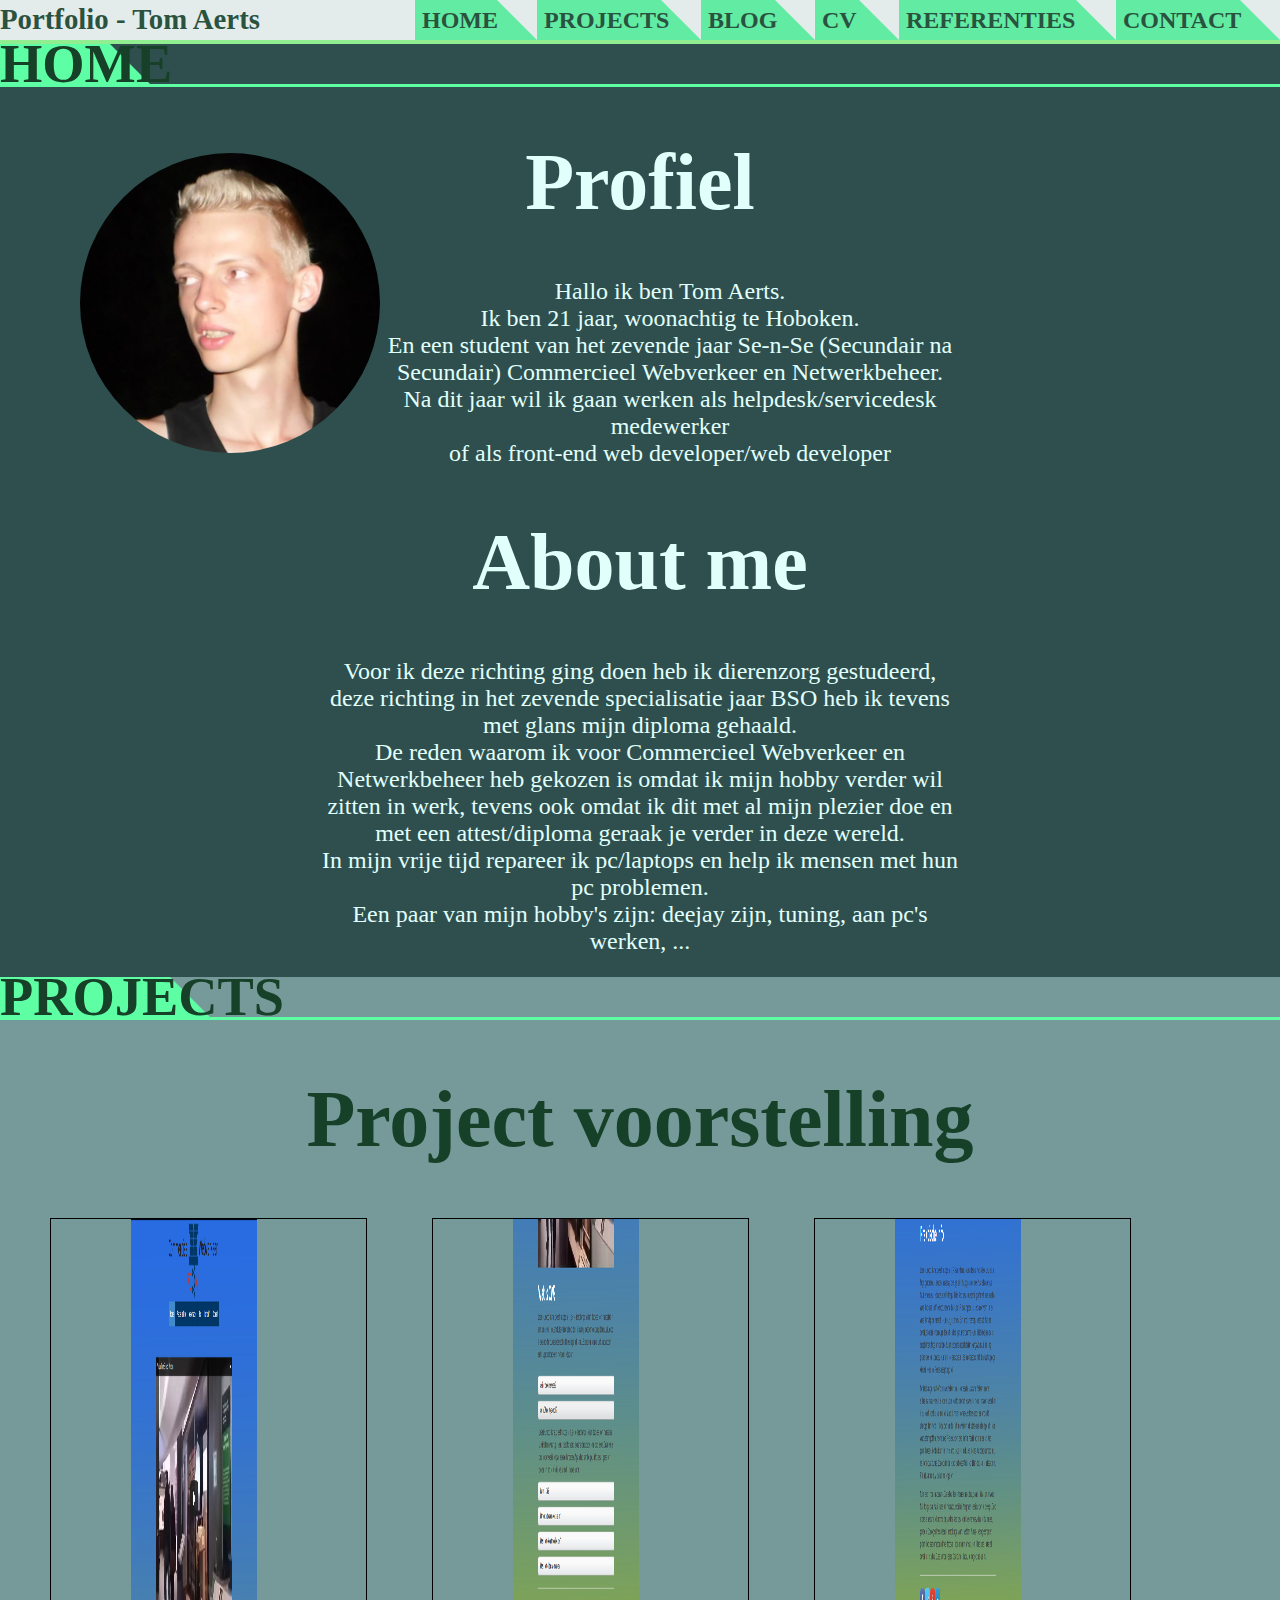
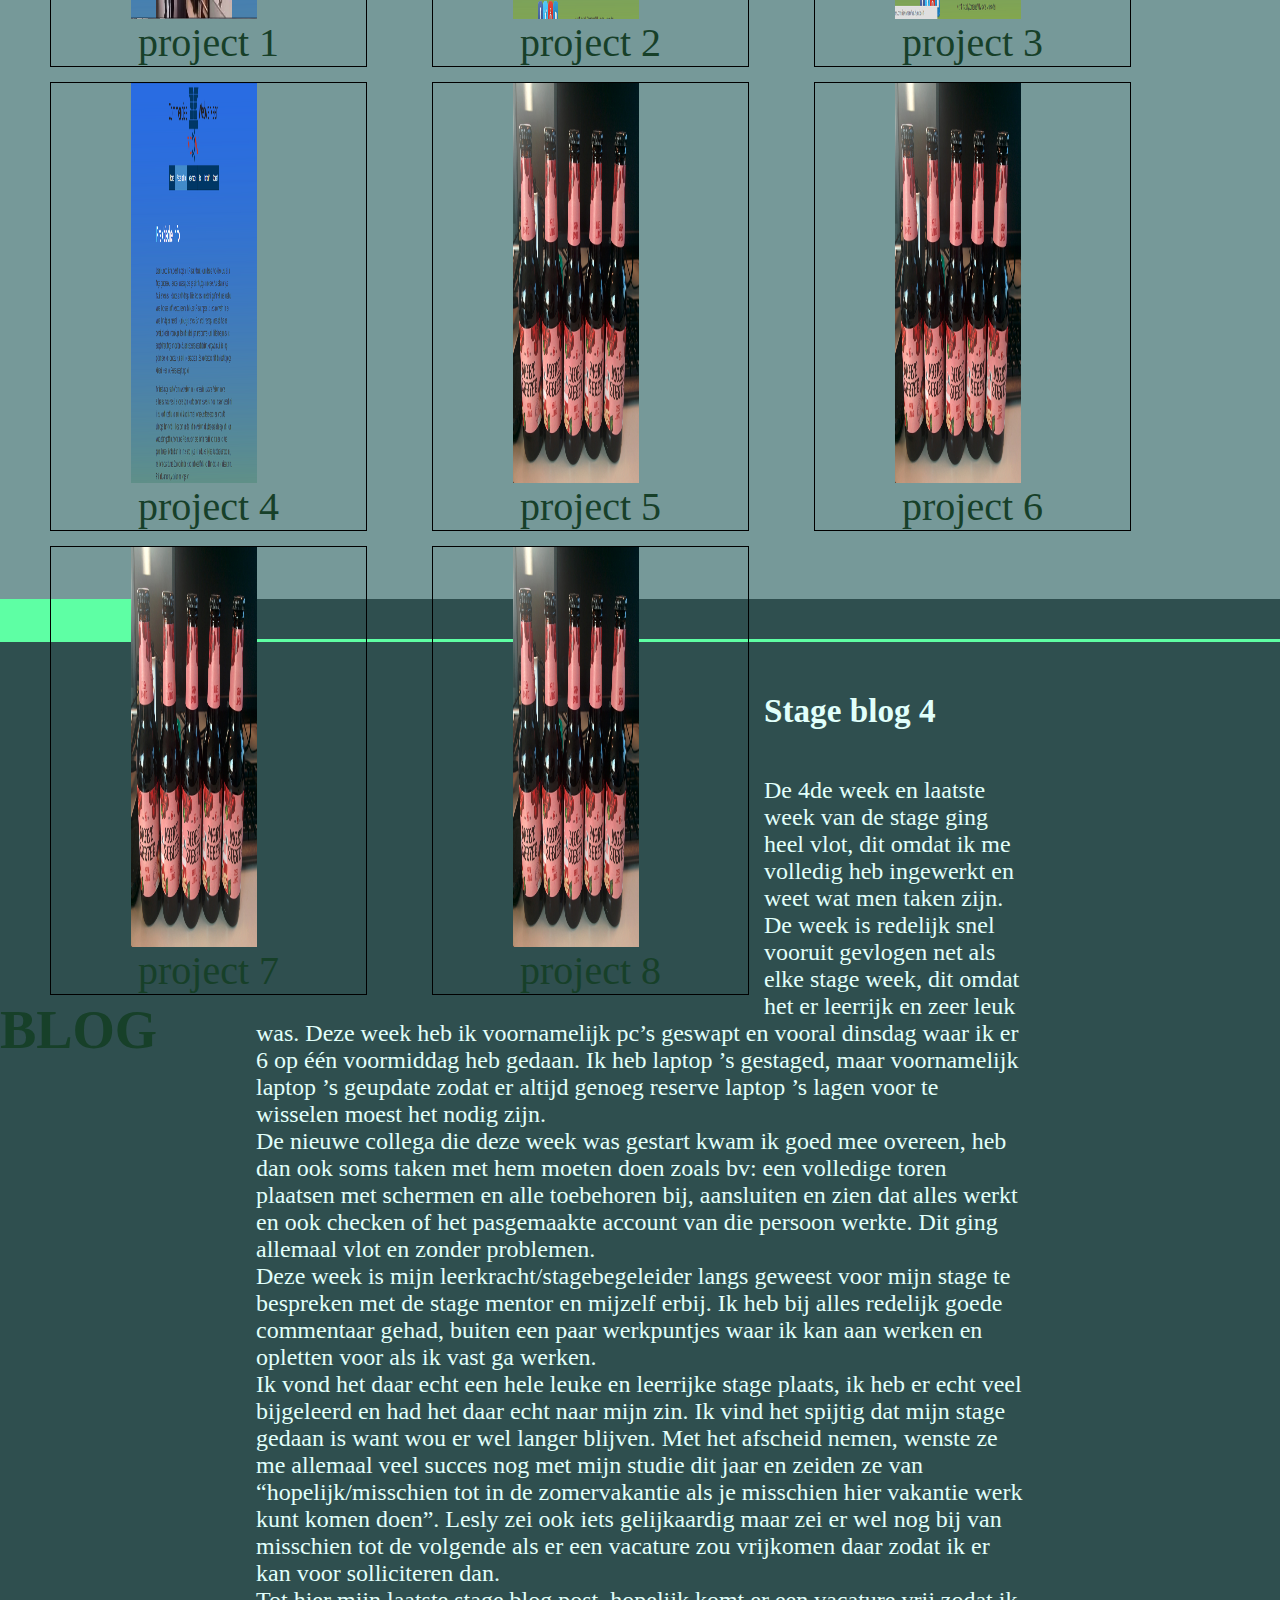
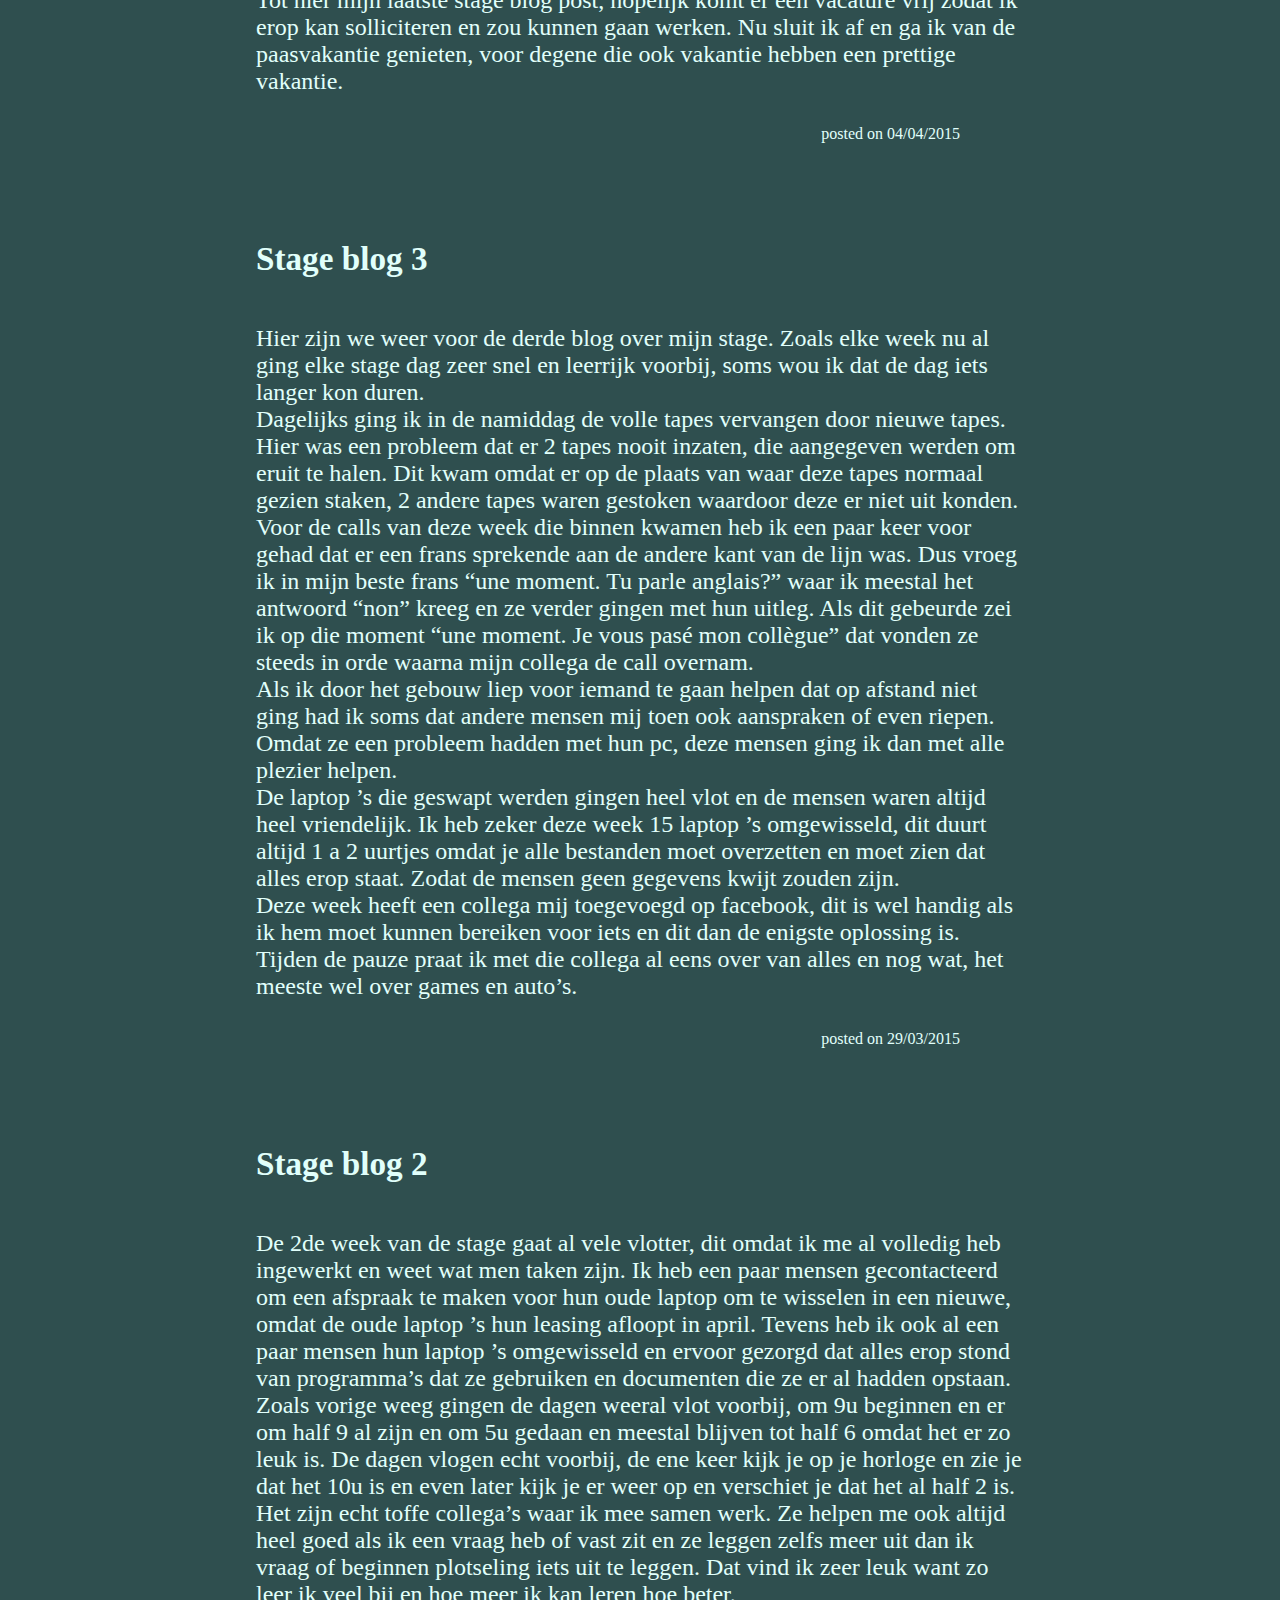
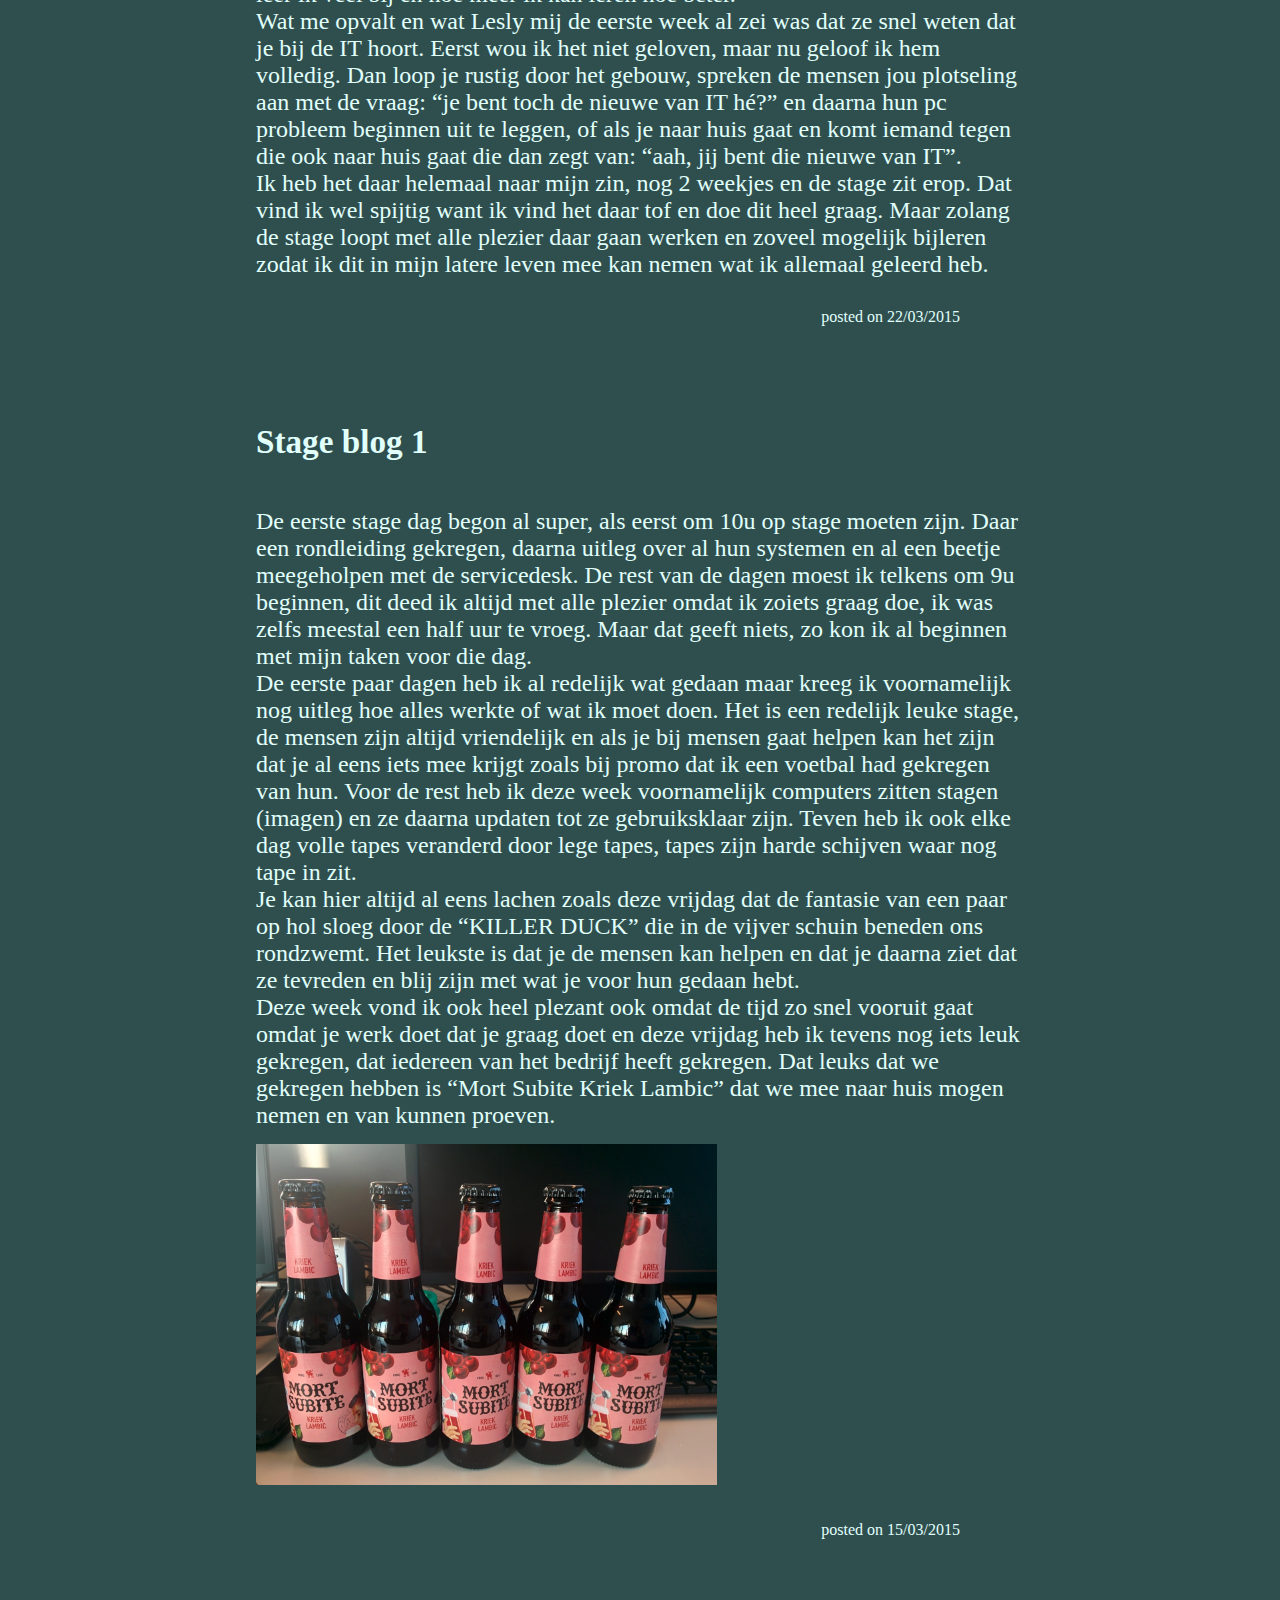
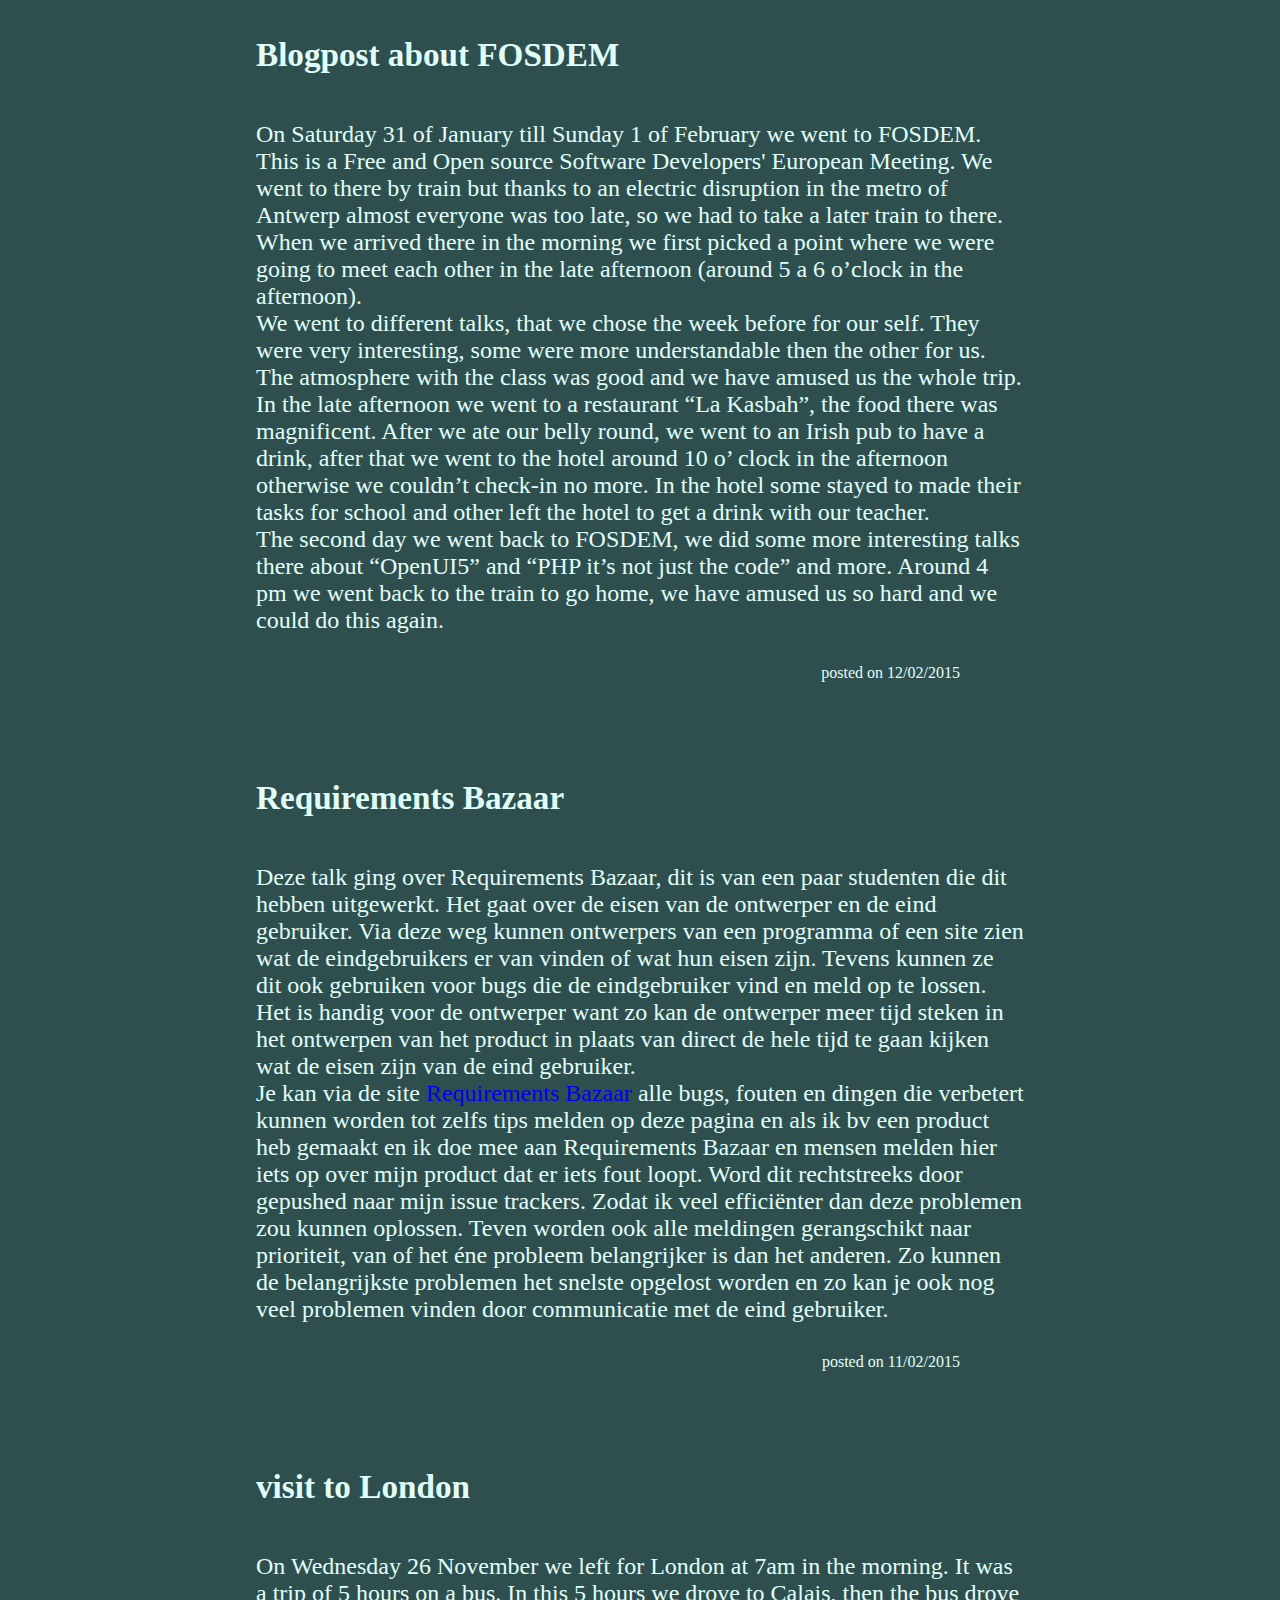
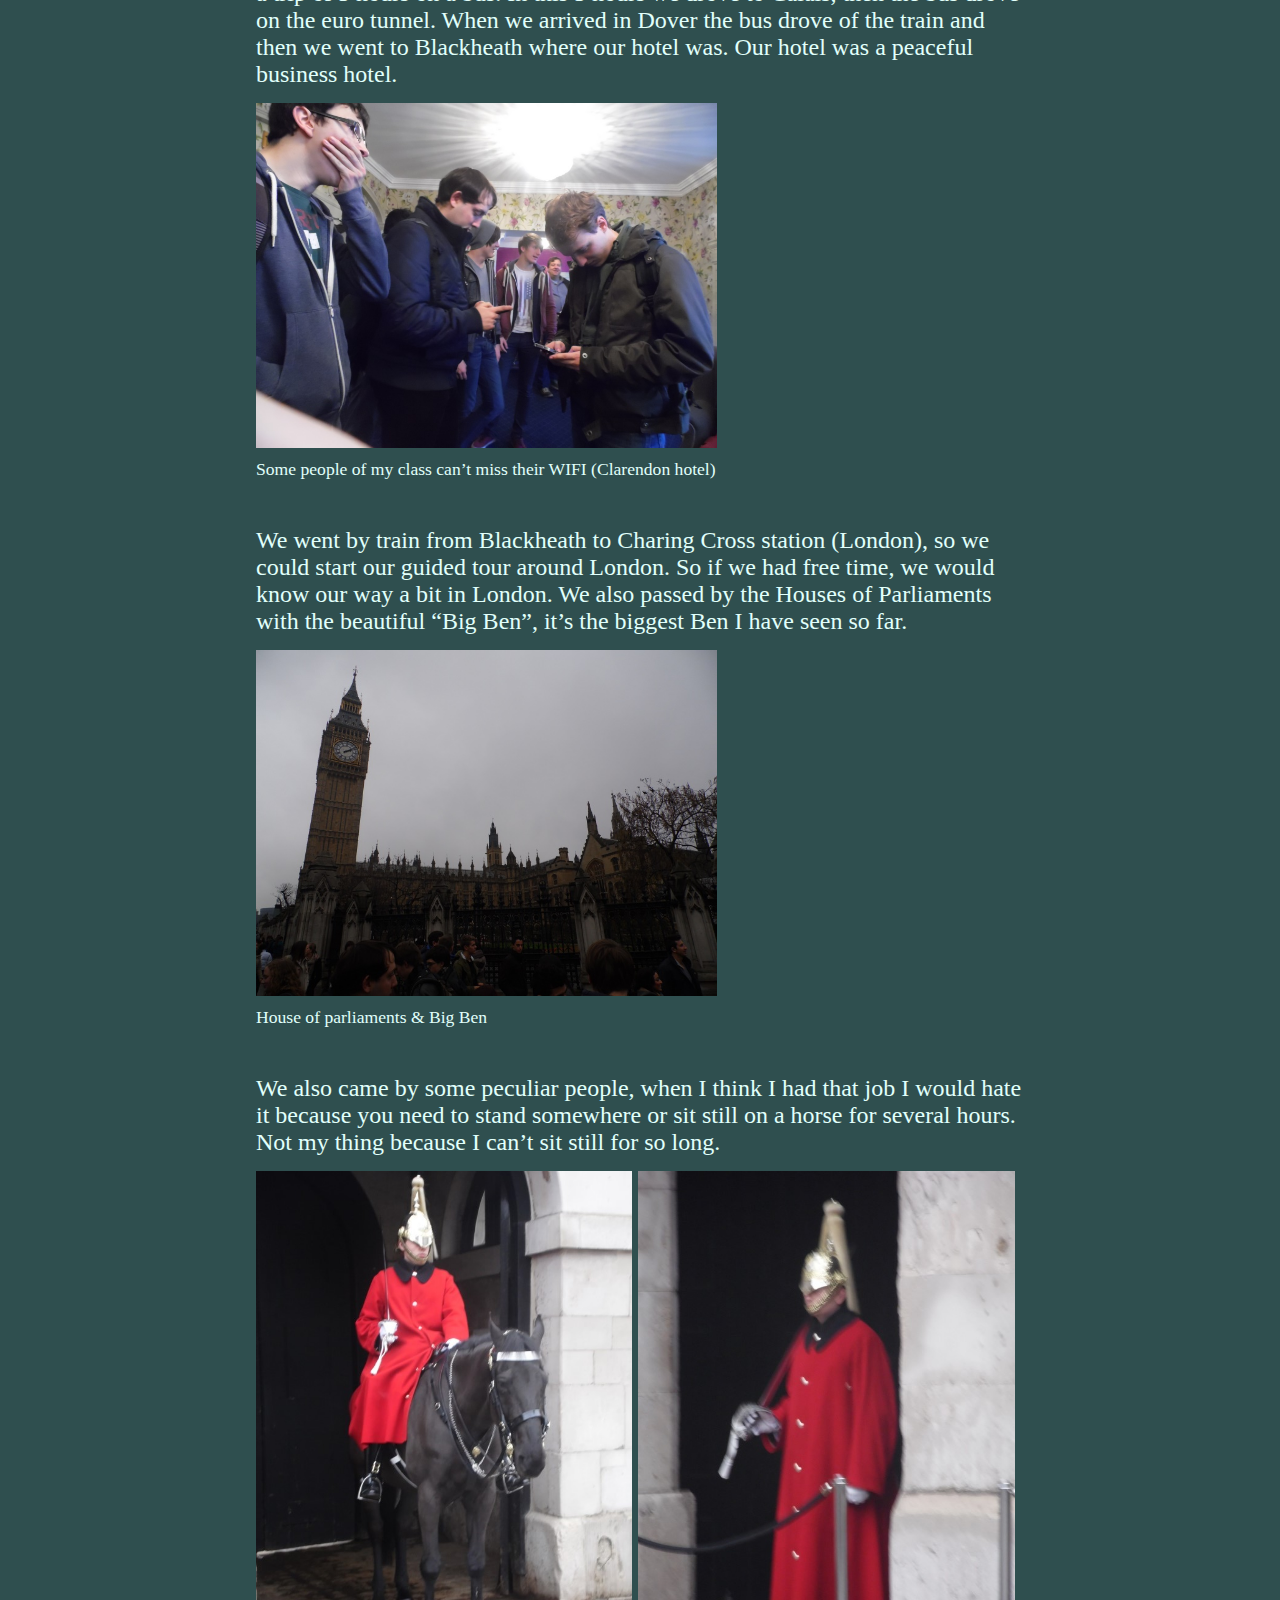
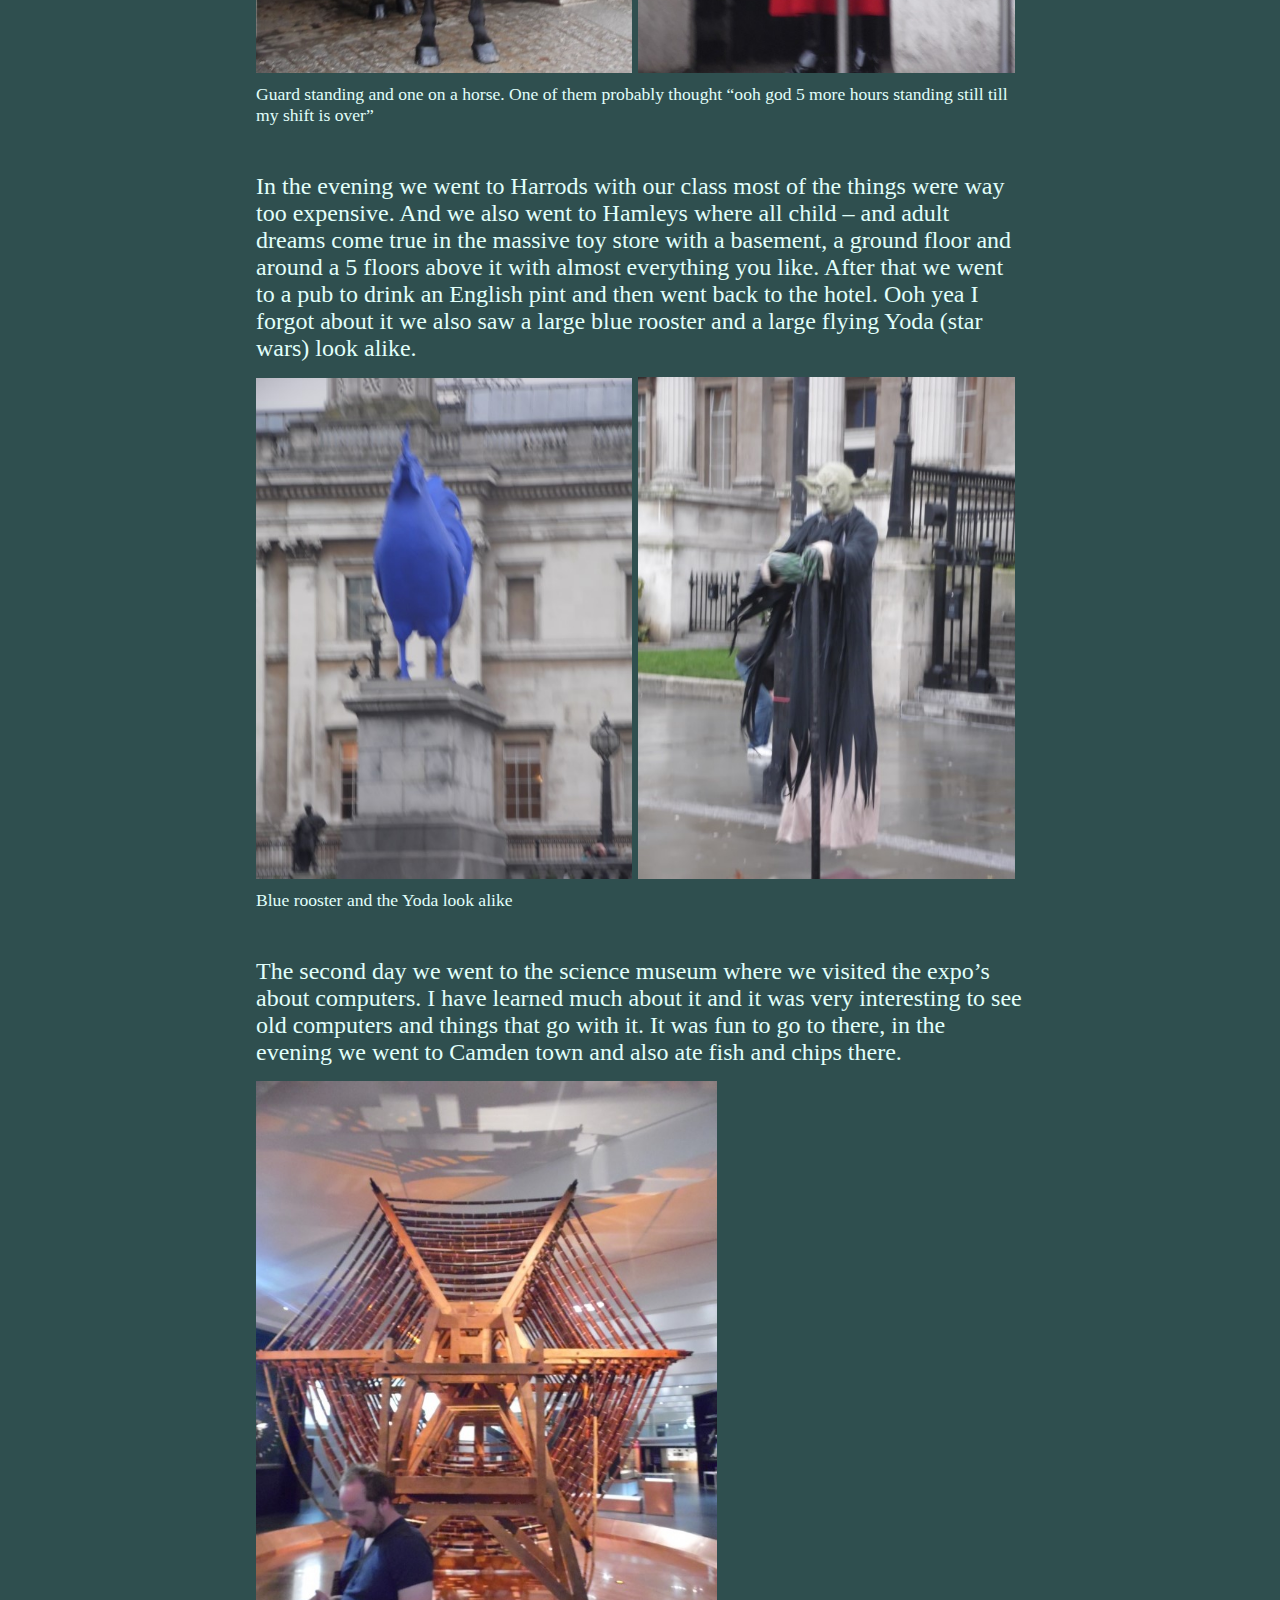
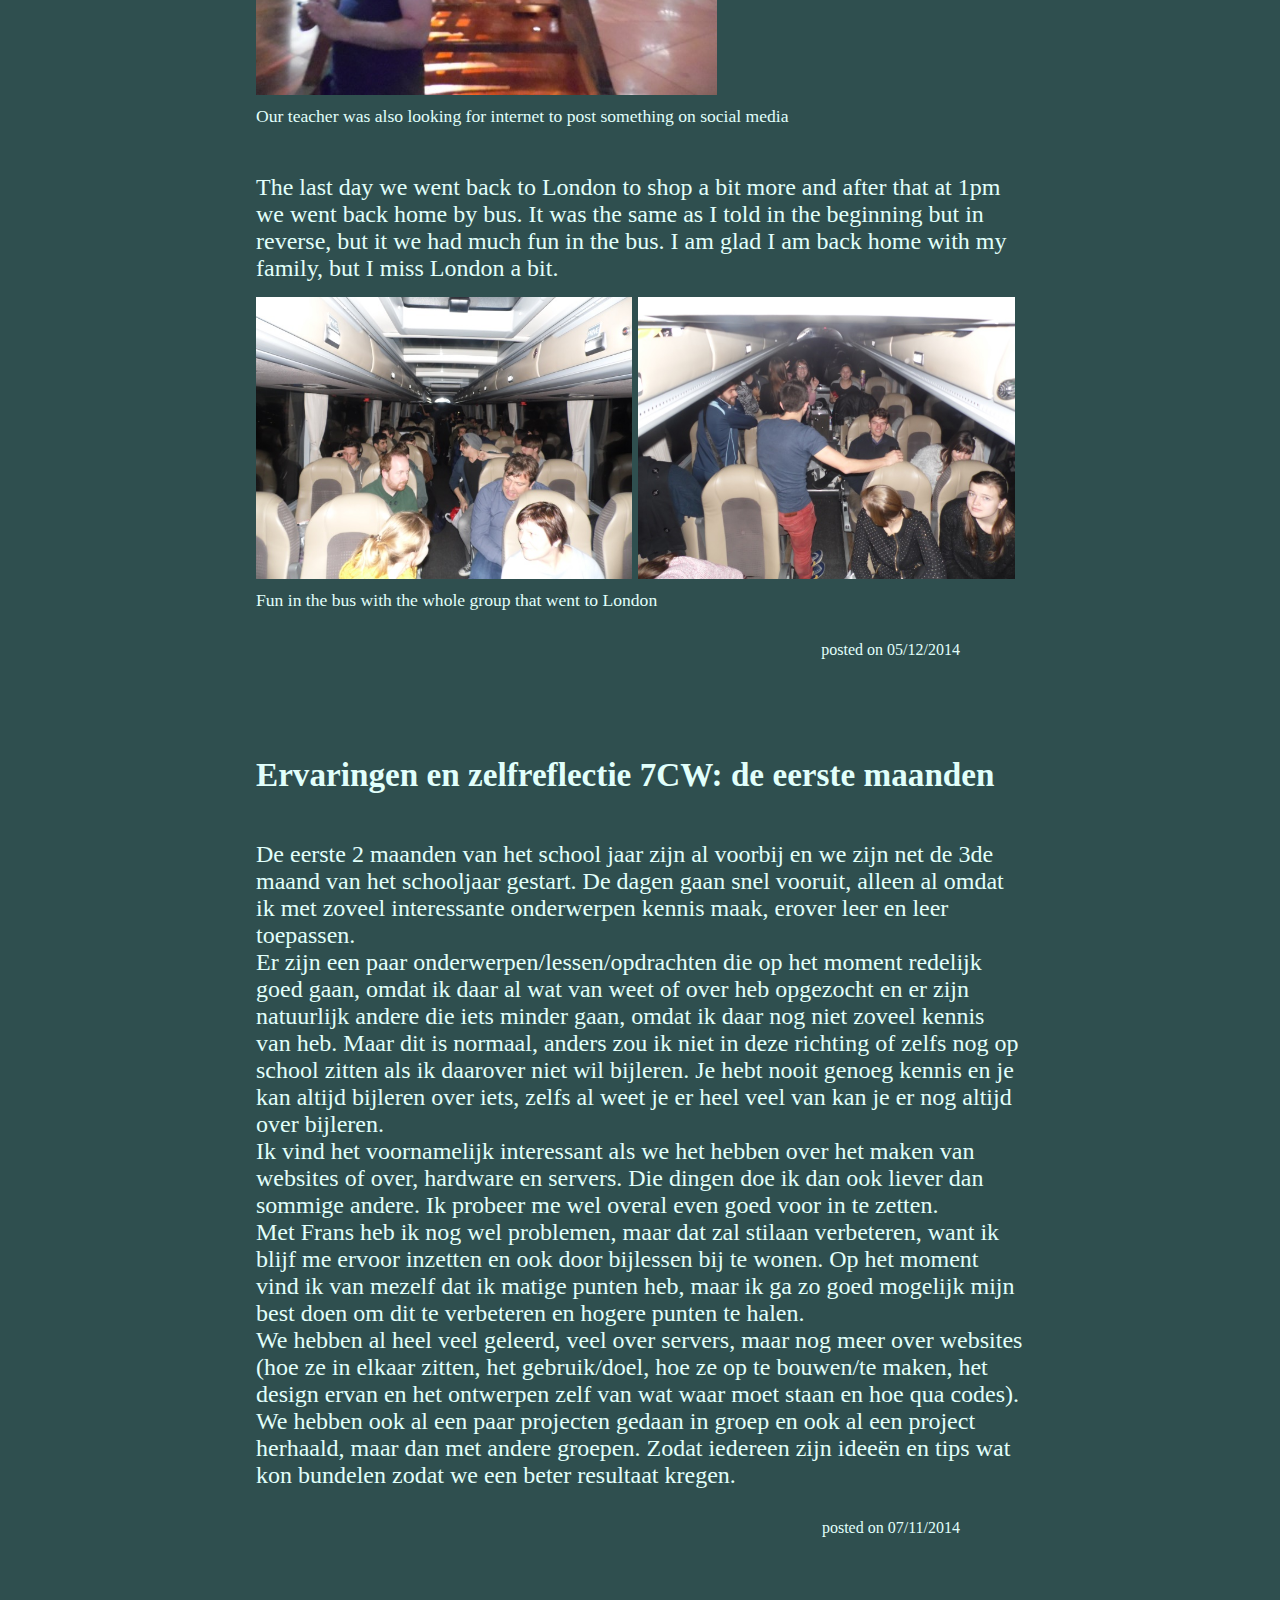
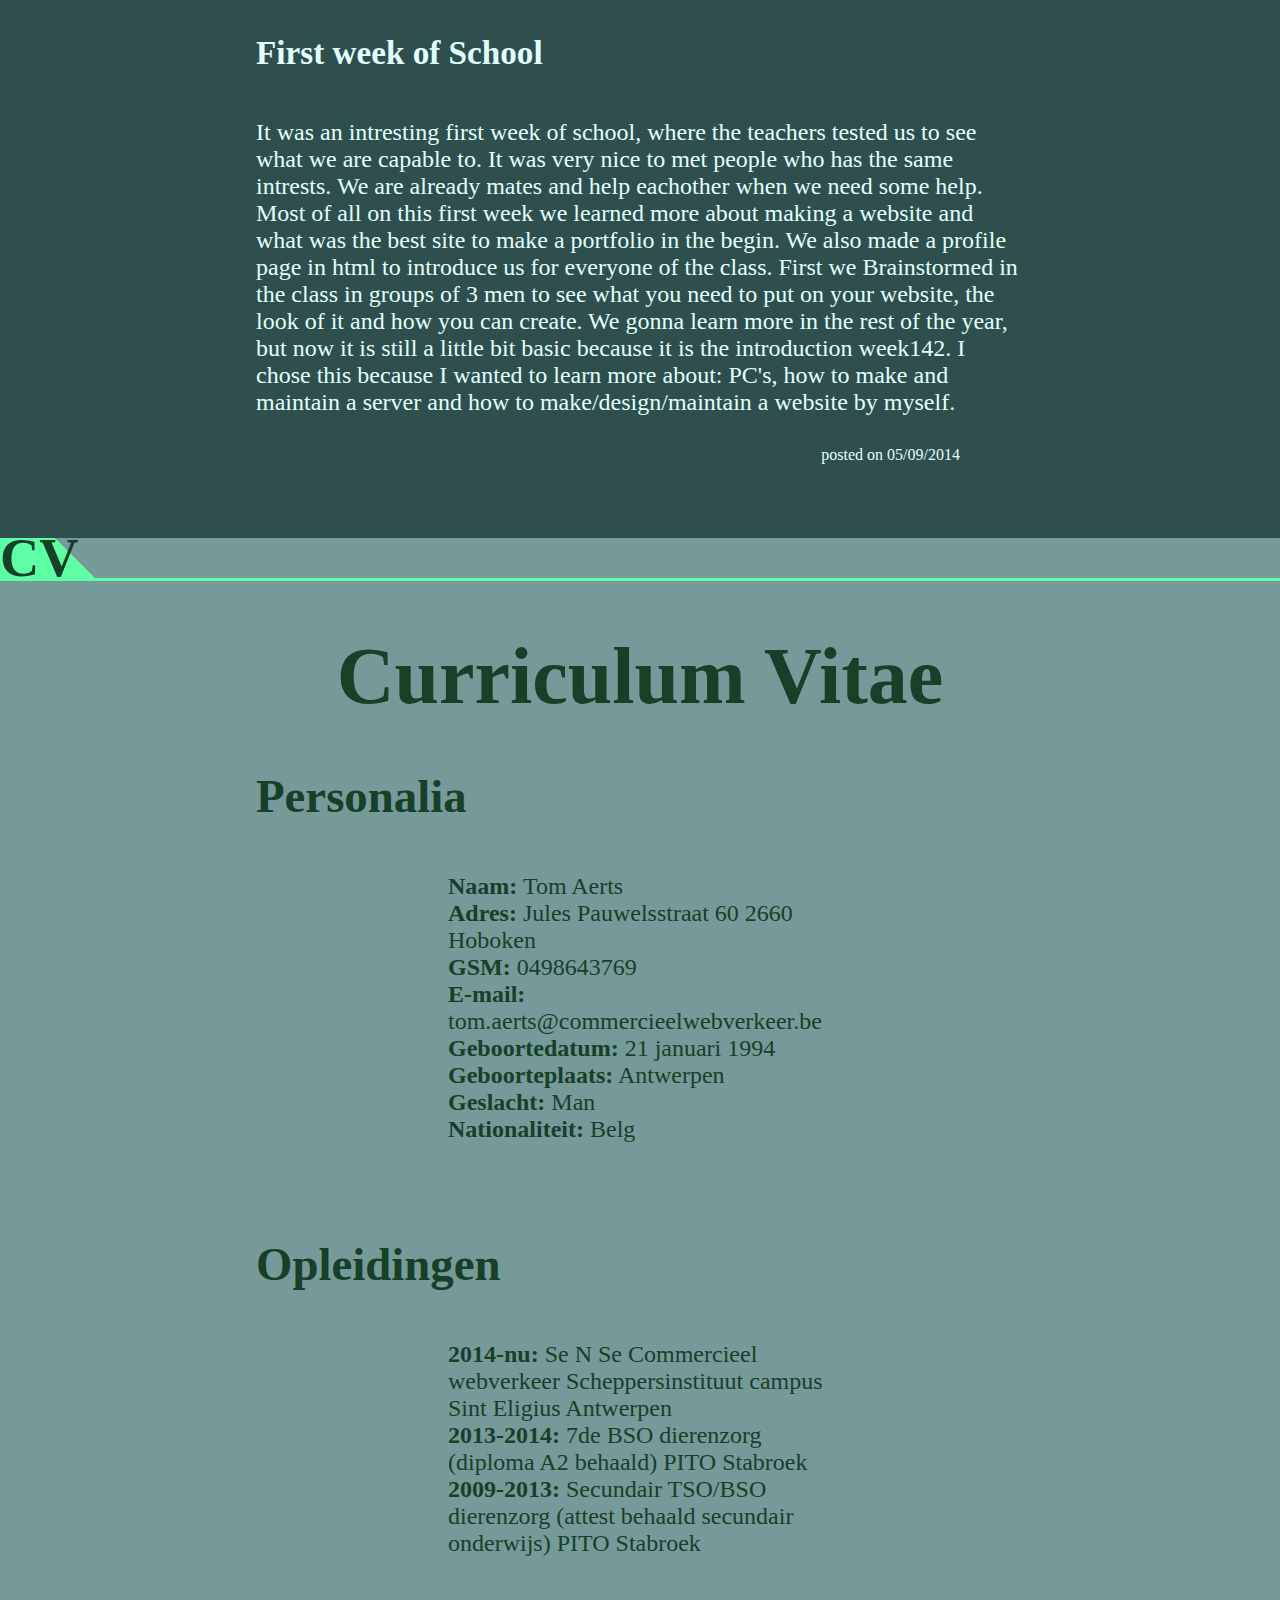
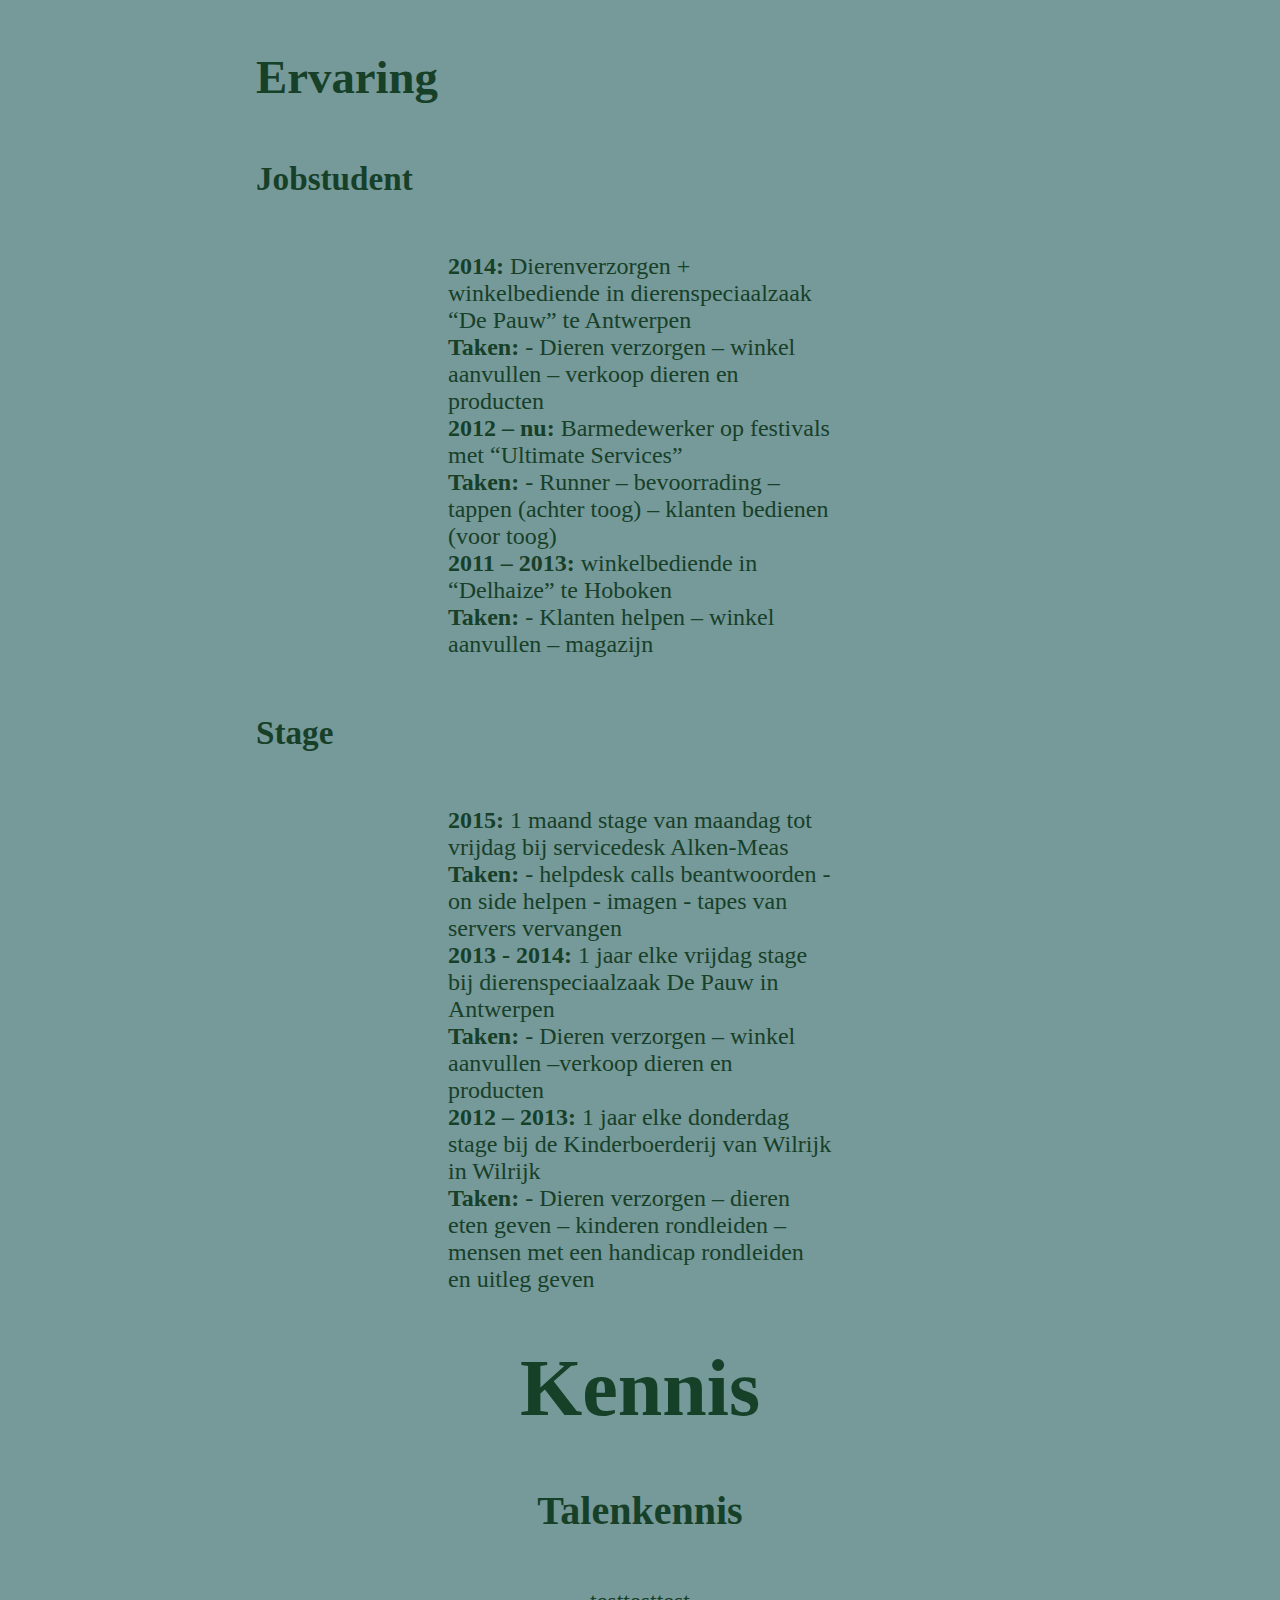
<file: index.html>
<!doctype html>
<html>
    <head>
        <title>Portfolio - Tom Aerts</title>
        <link rel="stylesheet" href="Styles/opmaak.css">
        <link rel="stylesheet" href="Styles/media-queries.css">
        <meta charset="utf-8"> 
        <meta name="viewport" content="initial-scale=1">
        <link rel="icon" href="pics/favicon.ico" type="image/x-icon">
    </head>
    <body>
        <header>
            <div class="titel">
                <h1 class="normal">Portfolio - Tom Aerts</h1>
                <img src="pics/logo-big.png" alt="Tom Aerts" class="mobile">
                <h1 class="tablet">Portfolio</h1>
            </div>
            <div class="mobi-header">
                <div id="nav-toggle"><span></span></div>
            </div>
            <div class="header" id="header-menu-container">
                <ul>
                    <li>
                        <a href="#home" id="homelink" class="pop"><b>HOME</b></a>
                    </li>
                    <li>
                        <a href="#projects" id="projectlink" class="pop"><b>PROJECTS</b></a>
                    </li>
                    <li>
                        <a href="#blog" id="bloglink" class="pop"><b>BLOG</b></a>
                    </li>
                    <li>
                        <a href="#cv" id="cvlink" class="pop"><b>CV</b></a>
                    </li>
                    <li>
                        <a href="#referentie" id="referentielink" class="pop"><b>REFERENTIES</b></a>
                    </li>
                    <li>
                        <a href="#contact" id="contactlink" class="pop"><b>CONTACT</b></a>
                    </li>
                </ul>
            </div>
        </header>
        <main>
            <div id="home"></div>
            <section id="homenrm">
                <article class="home">
                    <h1>HOME</h1>
                </article>
                <div class="firstbox">
                    <article class="text"> 
                        <h1 class="tussentitel">Profiel</h1>
                        <img src="pics/profiel.jpg" alt="Tom Aerts" class="profiel">
                        <p>Hallo ik ben Tom Aerts. <br>Ik ben 21 jaar, woonachtig te Hoboken. <br>En een student van het zevende jaar Se-n-Se (Secundair na Secundair) Commercieel Webverkeer en Netwerkbeheer. <br>Na dit jaar wil ik gaan werken als helpdesk/servicedesk medewerker<br>of als front-end web developer/web developer</p>
                        <h1 class="tussentitel">About me</h1>
                        <p>Voor ik deze richting ging doen heb ik dierenzorg gestudeerd, deze richting in het zevende specialisatie jaar BSO heb ik tevens met glans mijn diploma gehaald. <br> De reden waarom ik voor Commercieel Webverkeer en Netwerkbeheer heb gekozen is omdat ik mijn hobby verder wil zitten in werk, tevens ook omdat ik dit met al mijn plezier doe en met een attest/diploma geraak je verder in deze wereld. <br> In  mijn vrije tijd repareer ik pc/laptops en help ik mensen met hun pc problemen. <br> Een paar van mijn hobby's zijn: deejay zijn, tuning, aan pc's werken, ...</p>
                    </article>
                </div>
            </section>
            <div class="firstline" id="projects"></div>
            <section id="projectsnrm">
                <article class="projects">
                    <h1>PROJECTS</h1>
                </article>
                <div class="secondbox">
                    <article class="text"> 
                        <h1>Project voorstelling</h1>
                        <!-- voor iets te verstoppen gebruik classe hide -->
                        <div class="thumbnail">
                        <img src="pics/7cw-2.png" class="provoorstelling"><br>project 1
                        </div>
                        <div class="thumbnail">
                        <img src="pics/7cw-1.png" class="provoorstelling"><br>project 2
                        </div>
                        <div class="thumbnail">
                        <img src="pics/7cw-3.png" class="provoorstelling"><br>project 3
                        </div>
                        <div class="thumbnail">
                        <img src="pics/7cw-4.png" class="provoorstelling">project 4
                        </div>
                        <div class="thumbnail">
                        <img src="pics/alken-maes.jpg" class="provoorstelling">project 5
                        </div>
                        <div class="thumbnail">
                        <img src="pics/alken-maes.jpg" class="provoorstelling">project 6
                        </div>
                        <div class="thumbnail">
                        <img src="pics/alken-maes.jpg" class="provoorstelling">project 7
                        </div>
                        <div class="thumbnail">
                        <img src="pics/alken-maes.jpg" class="provoorstelling">project 8
                        </div>
                        <p class="nietzienmaarwelzijn">lol</p>
                    </article>
                </div>
            </section>
            <div class="secondline" id="blog"></div>
            <section id="blognrm">
                <article class="blog">
                    <h1>BLOG</h1>
                </article>
                <div class="firstbox">
                    <article class="text"> 
                        <h5 class="blogtitel">Stage blog 4</h5><br>
                        <p class="textlinks">De 4de week en laatste week van de stage ging heel vlot, dit omdat ik me volledig heb ingewerkt en weet wat men taken zijn. De week is redelijk snel vooruit gevlogen net als elke stage week, dit omdat het er leerrijk en zeer leuk was. Deze week heb ik voornamelijk pc’s geswapt en vooral dinsdag waar ik er 6 op één voormiddag heb gedaan. Ik heb laptop ’s gestaged, maar voornamelijk laptop ’s geupdate zodat er altijd genoeg reserve laptop ’s lagen voor te wisselen moest het nodig zijn. <br>De nieuwe collega die deze week was gestart kwam ik goed mee overeen, heb dan ook soms taken met hem moeten doen zoals bv: een volledige toren plaatsen met schermen en alle toebehoren bij, aansluiten en zien dat alles werkt en ook checken of het pasgemaakte account van die persoon werkte. Dit ging allemaal vlot en zonder problemen.<br>Deze week is mijn leerkracht/stagebegeleider langs geweest voor mijn stage te bespreken met de stage mentor en mijzelf erbij. Ik heb bij alles redelijk goede commentaar gehad, buiten een paar werkpuntjes waar ik kan aan werken en opletten voor als ik vast ga werken.<br>Ik vond het daar echt een hele leuke en leerrijke stage plaats, ik heb er echt veel bijgeleerd en had het daar echt naar mijn zin. Ik vind het spijtig dat mijn stage gedaan is want wou er wel langer blijven. Met het afscheid nemen, wenste ze me allemaal veel succes nog met mijn studie dit jaar en zeiden ze van “hopelijk/misschien tot in de zomervakantie als je misschien hier vakantie werk kunt komen doen”. Lesly zei ook iets gelijkaardig maar zei er wel nog bij van misschien tot de volgende als er een vacature zou vrijkomen daar zodat ik er kan voor solliciteren dan.<br>Tot hier mijn laatste stage blog post, hopelijk komt er een vacature vrij zodat ik erop kan solliciteren en zou kunnen gaan werken. Nu sluit ik af en ga ik van de paasvakantie genieten, voor degene die ook vakantie hebben een prettige vakantie.<br>
                        <p class="datumpost">posted on 04/04/2015</p><br>
                        <h5 class="blogtitel">Stage blog 3</h5><br>
                        <p class="textlinks">Hier zijn we weer voor de derde blog over mijn stage. Zoals elke week nu al ging elke stage dag zeer snel en leerrijk voorbij, soms wou ik dat de dag iets langer kon duren. <br> Dagelijks ging ik in de namiddag de volle tapes vervangen door nieuwe tapes. Hier was een probleem dat er 2 tapes nooit inzaten, die aangegeven werden om eruit te halen. Dit kwam omdat er op de plaats van waar deze tapes normaal gezien staken, 2 andere tapes waren gestoken waardoor deze er niet uit konden.<br>Voor de calls van deze week die binnen kwamen heb ik een paar keer voor gehad dat er een frans sprekende aan de andere kant van de lijn was. Dus vroeg ik in mijn beste frans “une moment. Tu parle anglais?” waar ik meestal het antwoord “non” kreeg en ze verder gingen met hun uitleg. Als dit gebeurde zei ik op die moment “une moment. Je vous pasé mon collègue” dat vonden ze steeds in orde waarna mijn collega de call overnam. <br>Als ik door het gebouw liep voor iemand te gaan helpen dat op afstand niet ging had ik soms dat andere mensen mij toen ook aanspraken of even riepen. Omdat ze een probleem hadden met hun pc, deze mensen ging ik dan met alle plezier helpen.<br>De laptop ’s die geswapt werden gingen heel vlot en de mensen waren altijd heel vriendelijk. Ik heb zeker deze week 15 laptop ’s omgewisseld, dit duurt altijd 1 a 2 uurtjes omdat je alle bestanden moet overzetten en moet zien dat alles erop staat. Zodat de mensen geen gegevens kwijt zouden zijn.<br>Deze week heeft een collega mij toegevoegd op facebook, dit is wel handig als ik hem moet kunnen bereiken voor iets en dit dan de enigste oplossing is. Tijden de pauze praat ik met die collega al eens over van alles en nog wat, het meeste wel over games en auto’s.<br>
                        <p class="datumpost">posted on 29/03/2015</p><br>
                        <h5 class="blogtitel">Stage blog 2</h5><br>
                        <p class="textlinks">De 2de week van de stage gaat al vele vlotter, dit omdat ik me al volledig heb ingewerkt en weet wat men taken zijn. Ik heb een paar mensen gecontacteerd om een afspraak te maken voor hun oude laptop om te wisselen in een nieuwe, omdat de oude laptop ’s hun leasing afloopt in april. Tevens heb ik ook al een paar mensen hun laptop ’s omgewisseld en ervoor gezorgd dat alles erop stond van programma’s dat ze gebruiken en documenten die ze er al hadden opstaan.<br> Zoals vorige weeg gingen de dagen weeral vlot voorbij, om 9u beginnen en er om half 9 al zijn en om 5u gedaan en meestal blijven tot half 6 omdat het er zo leuk is. De dagen vlogen echt voorbij, de ene keer kijk je op je horloge en zie je dat het 10u is en even later kijk je er weer op en verschiet je dat het al half 2 is. <br> Het zijn echt toffe collega’s waar ik mee samen werk. Ze helpen me ook altijd heel goed als ik een vraag heb of vast zit en ze leggen zelfs meer uit dan ik vraag of beginnen plotseling iets uit te leggen. Dat vind ik zeer leuk want zo leer ik veel bij en hoe meer ik kan leren hoe beter.<br>Wat me opvalt en wat Lesly mij de eerste week al zei was dat ze snel weten dat je bij de IT hoort. Eerst wou ik het niet geloven, maar nu geloof ik hem volledig. Dan loop je rustig door het gebouw, spreken de mensen jou plotseling aan met de vraag: “je bent toch de nieuwe van IT hé?” en daarna hun pc probleem beginnen uit te leggen, of als je naar huis gaat en komt iemand tegen die ook naar huis gaat die dan zegt van: “aah, jij bent die nieuwe van IT”.<br>Ik heb het daar helemaal naar mijn zin, nog 2 weekjes en de stage zit erop. Dat vind ik wel spijtig want ik vind het daar tof en doe dit heel graag. Maar zolang de stage loopt met alle plezier daar gaan werken en zoveel mogelijk bijleren zodat ik dit in mijn latere leven mee kan nemen wat ik allemaal geleerd heb.<br>
                        <p class="datumpost">posted on 22/03/2015</p><br>
                        <h5 class="blogtitel">Stage blog 1</h5><br>
                        <p class="textlinks">De eerste stage dag begon al super, als eerst om 10u op stage moeten zijn. Daar een rondleiding gekregen, daarna uitleg over al hun systemen en al een beetje meegeholpen met de servicedesk. De rest van de dagen moest ik telkens om 9u beginnen, dit deed ik altijd met alle plezier omdat ik zoiets graag doe, ik was zelfs meestal een half uur te vroeg. Maar dat geeft niets, zo kon ik al beginnen met mijn taken voor die dag.<br> De eerste paar dagen heb ik al redelijk wat gedaan maar kreeg ik voornamelijk nog uitleg hoe alles werkte of wat ik moet doen. Het is een redelijk leuke stage, de mensen zijn altijd vriendelijk en als je bij mensen gaat helpen kan het zijn dat je al eens iets mee krijgt zoals bij promo dat ik een voetbal had gekregen van hun. Voor de rest heb ik deze week voornamelijk computers zitten stagen (imagen) en ze daarna updaten tot ze gebruiksklaar zijn. Teven heb ik ook elke dag volle tapes veranderd door lege tapes, tapes zijn harde schijven waar nog tape in zit.<br> Je kan hier altijd al eens lachen zoals deze vrijdag dat de fantasie van een paar op hol sloeg door de “KILLER DUCK” die in de vijver schuin beneden ons rondzwemt. Het leukste is dat je de mensen kan helpen en dat je daarna ziet dat ze tevreden en blij zijn met wat je voor hun gedaan hebt. <br>Deze week vond ik ook heel plezant ook omdat de tijd zo snel vooruit gaat omdat je werk doet dat je graag doet en deze vrijdag heb ik tevens nog iets leuk gekregen, dat iedereen van het bedrijf heeft gekregen. Dat leuks dat we gekregen hebben is “Mort Subite Kriek Lambic” dat we mee naar huis mogen nemen en van kunnen proeven.<br>
                            <img class="blogfoto" src="pics/alken-maes.jpg" alt="Alken-Maes Mort Subite">
                        <p class="datumpost">posted on 15/03/2015</p><br>
                        <h5 class="blogtitel">Blogpost about FOSDEM</h5><br>
                        <p class="textlinks">On Saturday 31 of January till Sunday 1 of February we went to FOSDEM. This is a Free and Open source Software Developers' European Meeting. We went to there by train but thanks to an electric disruption in the metro of Antwerp almost everyone was too late, so we had to take a later train to there. When we arrived there in the morning we first picked a point where we were going to meet each other in the late afternoon (around 5 a 6 o’clock in the afternoon).<br>We went to different talks, that we chose the week before for our self. They were very interesting, some were more understandable then the other for us. The atmosphere with the class was good and we have amused us the whole trip. In the late afternoon we went to a restaurant “La Kasbah”, the food there was magnificent. After we ate our belly round, we went to an Irish pub to have a drink, after that we went to the hotel around 10 o’ clock in the afternoon otherwise we couldn’t check-in no more. In the hotel some stayed to made their tasks for school and other left the hotel to get a drink with our teacher. <br>The second day we went back to FOSDEM, we did some more interesting talks there about “OpenUI5” and “PHP it’s not just the code” and more. Around 4 pm we went back to the train to go home, we have amused us so hard and we could do this again.</p>
                        <p class="datumpost">posted on 12/02/2015</p><br>
                        <h5 class="blogtitel">Requirements Bazaar</h5><br>
                        <p class="textlinks">Deze talk ging over Requirements Bazaar, dit is van een paar studenten die dit hebben uitgewerkt. Het gaat over de eisen van de ontwerper en de eind gebruiker. Via deze weg kunnen ontwerpers van een programma of een site zien wat de eindgebruikers er van vinden of wat hun eisen zijn. Tevens kunnen ze dit ook gebruiken voor bugs die de eindgebruiker vind en meld op te lossen. Het is handig voor de ontwerper want zo kan de ontwerper meer tijd steken in het ontwerpen van het product in plaats van direct de hele tijd te gaan kijken wat de eisen zijn van de eind gebruiker.<br>
                            Je kan via de site <a href="http://requirements-bazaar.org/BazaarFrontend/#">Requirements Bazaar</a> alle bugs, fouten en dingen die verbetert kunnen worden tot zelfs tips melden op deze pagina en als ik bv een product heb gemaakt en ik doe mee aan Requirements Bazaar en mensen melden hier iets op over mijn product dat er iets fout loopt. Word dit rechtstreeks door gepushed naar mijn issue trackers. Zodat ik veel efficiënter dan deze problemen zou kunnen oplossen. Teven worden ook alle meldingen gerangschikt naar prioriteit, van of het éne probleem belangrijker is dan het anderen. Zo kunnen de belangrijkste problemen het snelste opgelost worden en zo kan je ook nog veel problemen vinden door communicatie met de eind gebruiker.</p>
                        <p class="datumpost">posted on 11/02/2015</p><br>
                        <h5 class="blogtitel">visit to London</h5><br>
                        <p class="textlinks">On Wednesday 26 November we left for London at 7am in the morning. It was a trip of 5 hours on a bus. In this 5 hours we drove to Calais, then the bus drove on the euro tunnel. When we arrived in Dover the bus drove of the train and then we went to Blackheath where our hotel was. Our hotel was a peaceful business hotel. <br>
                            <img class="blogfoto" src="pics/londen1.jpg" alt="visit to London"><br>
                        <p class="uitlegfotoblog">Some people of my class can’t miss their WIFI (Clarendon hotel)</p><br>
                        <p class="textlinks">We went by train from Blackheath to Charing Cross station (London), so we could start our guided tour around London. So if we had free time, we would know our way a bit in London. We also passed by the Houses of Parliaments with the beautiful “Big Ben”, it’s the biggest Ben I have seen so far.<br>
                            <img class="blogfoto" src="pics/londen2.jpg" alt="Big Ben">
                        <p class="uitlegfotoblog">House of parliaments &amp; Big Ben</p><br>
                        <p class="textlinks">We also came by some peculiar people, when I think I had that job I would hate it because you need to stand somewhere or sit still on a horse for several hours. Not my thing because I can’t sit still for so long.<br>
                            <img class="blogfoto2" src="pics/londen3.jpg" alt="Londen royal guard">
                            <img class="blogfoto2" src="pics/londen4.jpg" alt="Londen royal guard">
                        <p class="uitlegfotoblog">Guard standing and one on a horse. One of them probably thought “ooh god 5 more hours standing still till my shift is over”</p><br>
                        <p class="textlinks">In the evening we went to Harrods with our class most of the things were way too expensive. And we also went to Hamleys where all child – and adult dreams come true in the massive toy store with a basement, a ground floor and around a 5 floors above it with almost everything you like. After that we went to a pub to drink an English pint and then went back to the hotel. Ooh yea I forgot about it we also saw a large blue rooster and a large flying Yoda (star wars) look alike.<br>
                            <img class="blogfoto2" src="pics/londen5.jpg" alt="Blue rooster">
                            <img class="blogfoto2" src="pics/londen6.jpg" alt="Flyin Yoda look alike">
                            <p class="uitlegfotoblog">Blue rooster and the Yoda look alike</p><br>
                        <p class="textlinks">The second day we went to the science museum where we visited the expo’s about computers. I have learned much about it and it was very interesting to see old computers and things that go with it. It was fun to go to there, in the evening we went to Camden town and also ate fish and chips there.<br>
                            <img class="blogfoto" src="pics/londen7.jpg" alt="Our teacher in the Science Museum">
                            <p class="uitlegfotoblog">Our teacher was also looking for internet to post something on social media</p><br>
                        <p class="textlinks">The last day we went back to London to shop a bit more and after that at 1pm we went back home by bus. It was the same as I told in the beginning but in reverse, but it we had much fun in the bus. I am glad I am back home with my family, but I miss London a bit.<br>
                            <img class="blogfoto2" src="pics/londen8.jpg" alt="Fun in the bus">
                            <img class="blogfoto2" src="pics/londen9.jpg" alt="Fun in the bus">
                            <p class="uitlegfotoblog">Fun in the bus with the whole group that went to London</p>
                        <p class="datumpost">posted on 05/12/2014</p><br>
                        <h5 class="blogtitel">Ervaringen en zelfreflectie 7CW: de eerste maanden</h5><br>
                        <p class="textlinks">De eerste 2 maanden van het school jaar zijn al voorbij en we zijn net de 3de maand van het schooljaar gestart. De dagen gaan snel vooruit, alleen al omdat ik met zoveel interessante onderwerpen kennis maak, erover leer en leer toepassen. <br>
Er zijn een paar onderwerpen/lessen/opdrachten die op het moment redelijk goed gaan, omdat ik daar al wat van weet of over heb opgezocht en er zijn natuurlijk andere die iets minder gaan, omdat ik daar nog niet zoveel kennis van heb. Maar dit is normaal, anders zou ik niet in deze richting of zelfs nog op school zitten als ik daarover niet wil bijleren. Je hebt nooit genoeg kennis en je kan altijd bijleren over iets, zelfs al weet je er heel veel van kan je er nog altijd over bijleren. <br>
Ik vind het voornamelijk interessant als we het hebben over het maken van websites of over, hardware en servers. Die dingen doe ik dan ook liever dan sommige andere. Ik probeer me wel overal even goed voor in te zetten.<br> 
Met Frans heb ik nog wel problemen, maar dat zal stilaan verbeteren, want ik blijf me ervoor inzetten en ook door bijlessen bij te wonen. Op het moment vind ik van mezelf dat ik matige punten heb, maar ik ga zo goed mogelijk mijn best doen om dit te verbeteren en hogere punten te halen. <br>
We hebben al heel veel geleerd, veel over servers, maar nog meer over websites (hoe ze in elkaar zitten, het gebruik/doel, hoe ze op te bouwen/te maken, het design ervan en het ontwerpen zelf van wat waar moet staan en hoe qua codes).<br>
We hebben ook al een paar projecten gedaan in groep en ook al een project herhaald, maar dan met andere groepen. Zodat iedereen zijn ideeën en tips wat kon bundelen zodat we een beter resultaat kregen. 
</p>
                        <p class="datumpost">posted on 07/11/2014</p><br>
                        <h5 class="blogtitel">First week of School</h5><br>
                        <p class="textlinks">It was an intresting first week of school, where the teachers tested us to see what we are capable to. It was very nice to met people who has the same intrests. We are already mates and help eachother when we need some help. Most of all on this first week we learned more about making a website and what was the best site to make a portfolio in the begin. We also made a profile page in html to introduce us for everyone of the class. First we Brainstormed in the class in groups of 3 men to see what you need to put on your website, the look of it and how you can create. We gonna learn more in the rest of the year, but now it is still a little bit basic because it is the introduction week142. I chose this because I wanted to learn more about: PC's, how to make and maintain a server and how to make/design/maintain a website by myself.</p>
                        <p class="datumpost">posted on 05/09/2014</p><br>   
                    </article>
                </div>
            </section>
            <div class="firstline" id="cv"></div>
            <section id="cvnrm">
                <article class="cv">
                    <h1>CV</h1>
                </article>
                <div class="secondbox">
                    <article class="text"> 
                        <h1 class="tussentitel">Curriculum Vitae </h1>
                        <div class="textlinks"><h3><b>Personalia</b></h3>
                            <p> <b>Naam:</b> Tom Aerts <br>
                                <b>Adres:</b> Jules Pauwelsstraat 60 2660 Hoboken <br>
                                <b>GSM:</b> 0498643769 <br>
                                <b>E-mail:</b> tom.aerts@commercieelwebverkeer.be <br>
                                <b>Geboortedatum:</b> 21 januari 1994 <br>
                                <b>Geboorteplaats:</b> Antwerpen <br>
                                <b>Geslacht:</b> Man <br>
                                <b>Nationaliteit:</b> Belg</p> <br>

                        <h3><b>Opleidingen</b></h3>
                        <p> <b>2014-nu:</b>
                            Se N Se Commercieel webverkeer
                            Scheppersinstituut campus Sint Eligius Antwerpen<br>
                            <b>2013-2014:</b>
                            7de BSO dierenzorg (diploma A2 behaald)
                            PITO Stabroek<br>
                           <b>2009-2013:</b>
                            Secundair TSO/BSO dierenzorg (attest behaald secundair onderwijs)
                            PITO Stabroek</p><br>

                        <h3><b>Ervaring</b></h3>
                            <h5><b>Jobstudent</b></h5>
                            <p><b>2014:</b> Dierenverzorgen + winkelbediende in dierenspeciaalzaak “De Pauw” te Antwerpen<br>
                                <b>Taken:</b> - Dieren verzorgen – winkel aanvullen – verkoop dieren en producten<br>
                                <b>2012 – nu:</b> Barmedewerker op festivals met “Ultimate Services”<br>
                                <b>Taken:</b> - Runner – bevoorrading – tappen (achter toog) – klanten bedienen (voor toog)<br>
                                <b>2011 – 2013:</b> winkelbediende in “Delhaize” te Hoboken<br>
                                <b>Taken:</b> - Klanten helpen – winkel aanvullen – magazijn</p> 
                            <h5><b>Stage</b></h5>
                            <p><b>2015:</b> 1 maand stage van maandag tot vrijdag bij servicedesk Alken-Meas<br>
                                <b>Taken:</b> - helpdesk calls beantwoorden - on side helpen - imagen - tapes van servers vervangen <br>
                                <b>2013 - 2014:</b> 1 jaar elke vrijdag stage bij dierenspeciaalzaak De Pauw in Antwerpen<br>
                                <b>Taken:</b> - Dieren verzorgen – winkel aanvullen –verkoop dieren en producten<br>
                                <b>2012 – 2013:</b> 1 jaar elke donderdag stage bij de Kinderboerderij van Wilrijk in Wilrijk<br>
                                <b>Taken:</b> - Dieren verzorgen – dieren eten geven – kinderen rondleiden – mensen met een handicap rondleiden en uitleg geven
                        </p></div>
                        <h1 class="tussentitel">Kennis</h1>
                        <h4><b>Talenkennis</b></h4>
                        <p>testtesttest</p>
                        <h4><b>Computerkennis</b></h4>
                        <p>blablabla</p>
                    </article>
                </div>
            </section>
            <div class="secondline" id="referentie"></div>
            <section id="referentienrm">
                <article class="referentie">
                    <h1>REFERENTIES</h1>
                </article>
                <div class="firstbox">
                    <article class="text"> 
                        <h1>Referenties tonen</h1>
                        <p class="nietzienmaarwelzijn">lol
                        <div class="profiel top"></div><br>
                        <p class="referentietext">referentie 1 Lorem ipsum dolor sit amet, ad partem nemore tincidunt vix, eam numquam dolorem recteque no, sit utroque civibus insolens ut. Sed no duis dictas deleniti, quo utamur quaeque comprehensam in, an aperiam mnesarchum sea. Epicuri philosophia ut mea, noluisse electram comprehensam sed at. Admodum molestiae at per. In duis dolorem quo, ex qui pertinax elaboraret, ornatus referrentur no mea. Eam in denique temporibus, pri audiam inermis ocurreret an.</p>
                        <p class="nietzienmaarwelzijn">lol
                        <div class="profiel kleur"></div><br>
                        <p class="referentietext">referentie 2 Lorem ipsum dolor sit amet, ad partem nemore tincidunt vix, eam numquam dolorem recteque no, sit utroque civibus insolens ut. Sed no duis dictas deleniti, quo utamur quaeque comprehensam in, an aperiam mnesarchum sea. Epicuri philosophia ut mea, noluisse electram comprehensam sed at. Admodum molestiae at per. In duis dolorem quo, ex qui pertinax elaboraret, ornatus referrentur no mea. Eam in denique temporibus, pri audiam inermis ocurreret an.</p>
                        <p class="nietzienmaarwelzijn">lol
                        <div class="profiel kleur"></div><br>
                        <p class="referentietext">referentie 3 Lorem ipsum dolor sit amet, ad partem nemore tincidunt vix, eam numquam dolorem recteque no, sit utroque civibus insolens ut. Sed no duis dictas deleniti, quo utamur quaeque comprehensam in, an aperiam mnesarchum sea. Epicuri philosophia ut mea, noluisse electram comprehensam sed at. Admodum molestiae at per. In duis dolorem quo, ex qui pertinax elaboraret, ornatus referrentur no mea. Eam in denique temporibus, pri audiam inermis ocurreret an.</p>
                        <p class="nietzienmaarwelzijn">lol
                        <div class="profiel kleur"></div><br>
                        <p class="referentietext">referentie 4 Lorem ipsum dolor sit amet, ad partem nemore tincidunt vix, eam numquam dolorem recteque no, sit utroque civibus insolens ut. Sed no duis dictas deleniti, quo utamur quaeque comprehensam in, an aperiam mnesarchum sea. Epicuri philosophia ut mea, noluisse electram comprehensam sed at. Admodum molestiae at per. In duis dolorem quo, ex qui pertinax elaboraret, ornatus referrentur no mea. Eam in denique temporibus, pri audiam inermis ocurreret an.</p>
                        <p class="nietzienmaarwelzijn">lol</p>
                    </article>
                </div>
            </section>
            <div class="firstline" id="contact"></div>
            <section id="contactnrm">
                <article class="contact">
                    <h1>CONTACT</h1>
                </article>
                <div class="secondbox">
                    <article class="text"> 
                        <h1 class="tussentitel">Contact formulier/Hoe contacteren</h1>
                        <p>hier komt de info voor mij te kunnen contacteren</p><br>
                    </article>
                </div>
            </section>
            <footer>
            <h1 class="footer">FOOTER</h1>
        </footer>
        </main>
        <script src="//ajax.googleapis.com/ajax/libs/jquery/1.10.2/jquery.min.js"></script>
        <script type="text/javascript">
            $(document).ready(function() {
                $('a[href*=#]:not([href=#])').click(function() {
                    if (location.pathname.replace(/^\//,'') == this.pathname.replace(/^\//,'') && location.hostname == this.hostname) {
                    var target = $(this.hash);
                    target = target.length ? target : $('[name=' + this.hash.slice(1) +']');
                    if (target.length) {
                        $('html,body').animate({
                        scrollTop: target.offset().top
                        }, 1000);
                        return false;
                    }
                    }
                });
            });
        </script>
        <script>
            $('#nav-toggle').on('click', function() {
                $(this).toggleClass('active');
                $('.header').stop().slideToggle();
            });
            $('.pop').each(function(){
                $(this).on('click', function(){
                    if (window.matchMedia("(max-width: 1000px)").matches) {
                        $('#nav-toggle').toggleClass('active');
                        $('.header').stop().slideToggle();
                    }
                });
            });
        </script>
    </body>
</html>
</file>
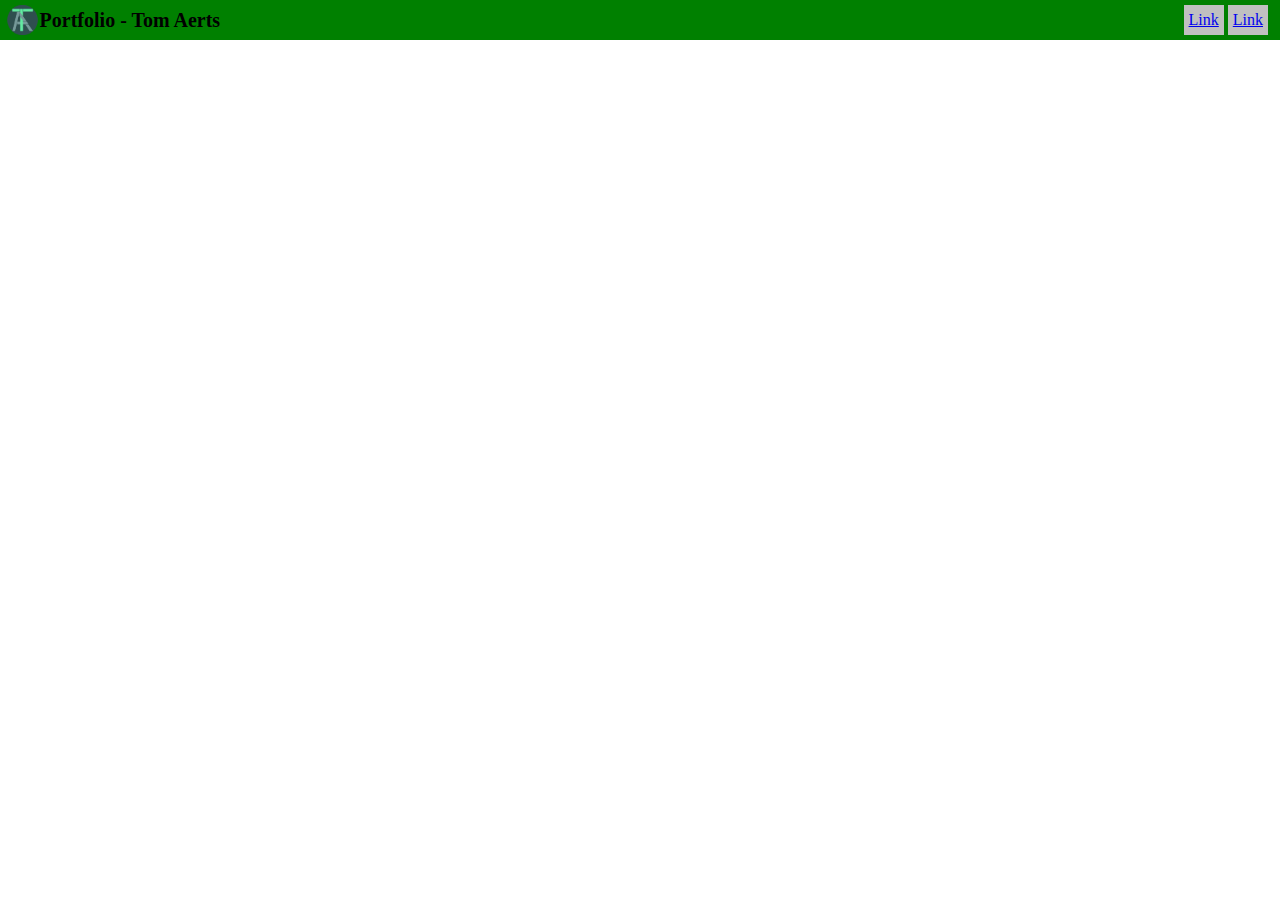
<file: test1.html>
<!DOCTYPE html>
<html>
<head lang="en">
    <meta charset="UTF-8">
    <title></title>
</head>
<body>

<style>

    @viewport { width: device-width; }
    @-ms-viewport { width: device-width; }

    * {
        -webkit-box-sizing: border-box;
        -moz-box-sizing: border-box;
        box-sizing: border-box;
    }

    header {
        display: block;
        position: fixed;
        top: 0;
        left: 0;
        right: 0;
        height: 40px;
        padding: 5px;
        background: green;
    }

    header h1 {
        float: left;
        margin: 0;
        font-size: 20px;
        line-height: 30px;
    }
    .site-naam {
        display: none;
    }
    header h1 img {
        float: left;
        height: 30px;
    }

    .nav-toggle {
        display: block;
        position: absolute;
        top: 5px;
        right: 5px;
        width: 30px;
        height: 30px;
        z-index: 999;
        background: red;
    }
    
    nav {
        display: none;
        position: fixed;
        top: 40px; /* header space */
        left: 0;
        right: 0;
    }
    nav ul {
        list-style-type: none;
        margin: 0;
        padding: 0 5px;
        background: blue;
    }
    nav a {
        display: block;
        line-height: 30px;
        background: silver;
    }

    @media only screen and (min-width: 1000px) {

        .nav-toggle {
            display: none;
        }

        nav {
            display: block !important;
            position: relative;
            float: right;
            top: 0;
        }

        nav li {
            float: left;
            padding: 0 2px;
        }
        nav a {
            padding: 0 5px;
        }
    }

    @media only screen and (min-width: 1200px) {

        .site-naam {
            display: inline;
        }

    }

</style>

<header>
    <h1><img src="pics/logo-big.png" alt="Tom Aerts">Portfolio <span class="site-naam">- Tom Aerts</span></h1>
    <div class="nav-toggle">Menu</div>
    <nav>
        <ul>
            <li><a href="#">Link</a></li>
            <li><a href="#">Link</a></li>
        </ul>
    </nav>
</header>


<script src="http://ajax.googleapis.com/ajax/libs/jquery/1.10.2/jquery.min.js"></script>
<script>
    $('.nav-toggle').on('click', function() {
        $(this).toggleClass('active');
        $('nav').stop().slideToggle();
    });
</script>
</body>
</html>
</file>
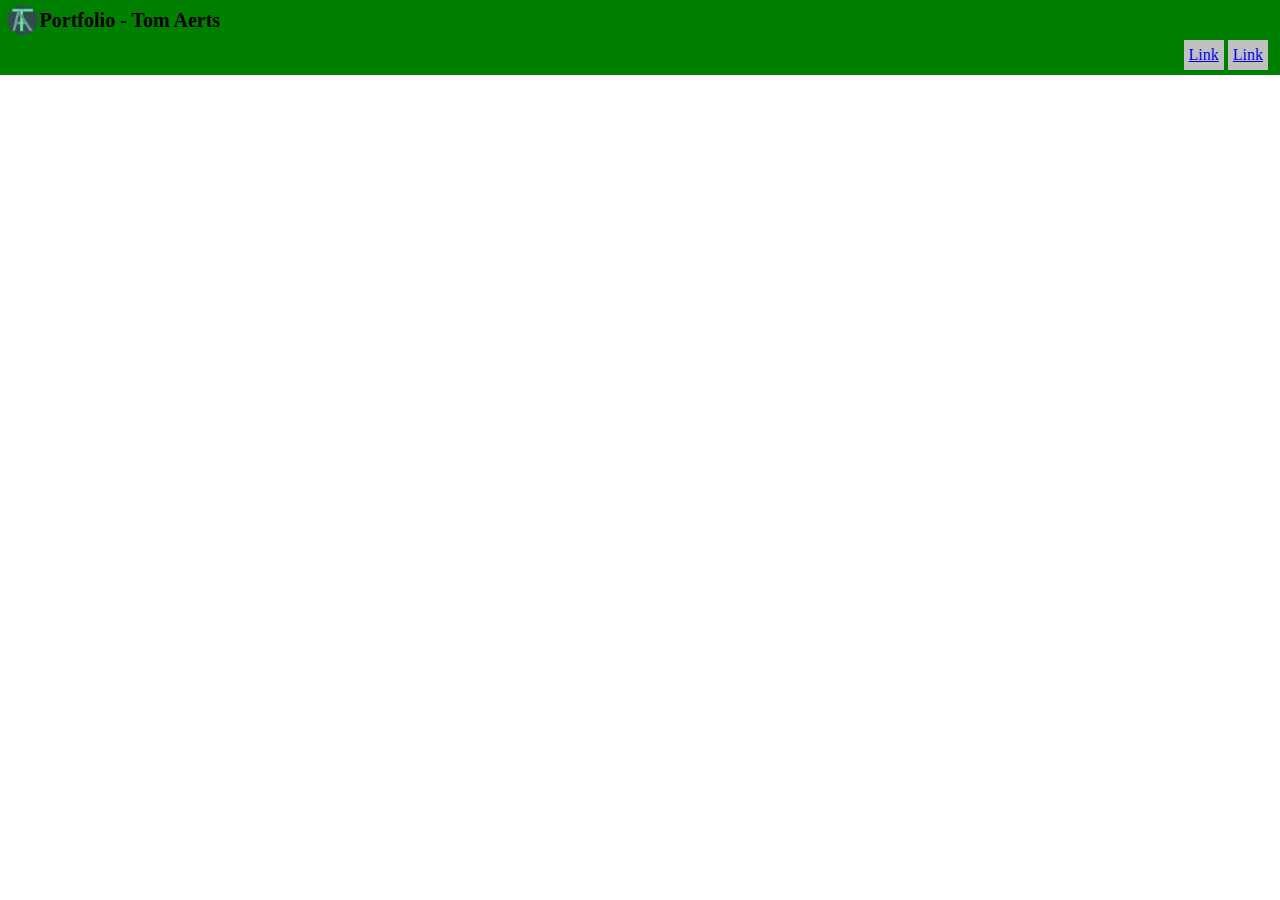
<file: test2.html>
<!DOCTYPE html>
<html>
<head lang="en">
    <meta charset="UTF-8">
    <title></title>
</head>
<body>

<style>

    @viewport { width: device-width; }
    @-ms-viewport { width: device-width; }

    * {
        -webkit-box-sizing: border-box;
        -moz-box-sizing: border-box;
        box-sizing: border-box;
    }

    header {
        display: block;
        position: fixed;
        top: 0;
        left: 0;
        right: 0;
        min-height: 40px;
        padding: 5px;
        background: green;
    }

    header h1 {
        float: left;
        margin: 0;
        font-size: 20px;
        line-height: 30px;
    }
    .site-naam {
        display: none;
    }
    header h1 img {
        float: left;
        height: 30px;
    }

    .nav-toggle {
        display: block;
        position: absolute;
        top: 5px;
        right: 5px;
        width: 30px;
        height: 30px;
        z-index: 999;
        background: red;
    }

    nav {
        padding-top: 35px; /* header space */
    }
    nav > ul {
        display: none;
        list-style-type: none;
        margin: 0;
        padding: 0 5px;
        background: blue;
    }
    nav a {
        display: block;
        line-height: 30px;
        background: silver;
    }

    @media only screen and (min-width: 1000px) {

        .nav-toggle {
            display: none;
        }

        nav {
            position: relative;
            float: right;
            top: 0;
        }
        nav > ul {
             display: block !important;
         }
        nav li {
            float: left;
            padding: 0 2px;
        }
        nav a {
            padding: 0 5px;
        }
    }

    @media only screen and (min-width: 1200px) {

        .site-naam {
            display: inline;
        }

    }

</style>

<header>
    <h1><img src="pics/logo-big.png" alt="Tom Aerts">Portfolio <span class="site-naam">- Tom Aerts</span></h1>
    <div class="nav-toggle">Menu</div>
    <nav>
        <ul>
            <li><a href="#">Link</a></li>
            <li><a href="#">Link</a></li>
        </ul>
    </nav>
</header>


<script src="http://ajax.googleapis.com/ajax/libs/jquery/1.10.2/jquery.min.js"></script>
<script>
    $('.nav-toggle').on('click', function() {
        $(this).toggleClass('active');
        $('nav > ul').stop().slideToggle();
    });
</script>
</body>
</html>
</file>
<file: Styles/opmaak.css>
/* html styles */
html {
    height: 100%
}
body {
    height: 100%;
    margin-left: 0%;
    margin-top: 0%;
    margin-bottom: 0%;
    margin-right: 0%;
    background-color: lightgreen;
    width: 100%;
}
header {
    background-color: white;
    min-height: 40px;
    width: 100%;
    opacity: 0.8;
    position: fixed;
}

/* header gedeelte */
.normal {
    display: block;
    color: #174029
}
.tablet {
    color: #174029;
    display: none;
}
.mobile {
    display: none;
    height: 100%;
}
.header {
    float: right;
    width: 962px;
    z-index: 0;
    margin-top: -2px;
    height: 40px;
}
 .header li a { 
     display: block;
 }
.titel {
    float: left;
    line-height: 0px;
    z-index: 0;
    height: 40px
}

/* menu links */
ul {
    list-style: none;
    display: inline;
}
a {
    text-decoration: none;
}
#homelink{
    float: left;
    width: 85px;
    height: 0px;
    border-right: 40px solid transparent;
    border-bottom: 40px solid #5EFFA4;
    line-height: 40px;
    font-size: 1.7rem;
    position: static;
    color: #174029;
    padding-left: 7px;
    margin-top: -16px;
}
#projectlink {
    float: left;
    width: 140px;
    height: 0px;
    border-right: 40px solid transparent;
    border-bottom: 40px solid #5EFFA4;
    line-height: 40px;
    font-size: 1.7rem;
    position: static;
    color: #174029;
    padding-left: 7px;
    margin-top: -16px;
}
#bloglink {
    float: left;
    width: 80px;
    height: 0px;
    border-right: 40px solid transparent;
    border-bottom: 40px solid #5EFFA4;
    line-height: 40px;
    font-size: 1.7rem;
    position: static;
    color: #174029;
    padding-left: 7px;
    margin-top: -16px;
}
#cvlink {
    float: left;
    width: 45px;
    height: 0px;
    border-right: 40px solid transparent;
    border-bottom: 40px solid #5EFFA4;
    line-height: 40px;
    font-size: 1.7rem;
    position: static;
    color: #174029;
    padding-left: 7px;
    margin-top: -16px;
}
#referentielink {
    float: left;
    width: 195px;
    height: 0px;
    border-right: 40px solid transparent;
    border-bottom: 40px solid #5EFFA4;
    line-height: 40px;
    font-size: 1.7rem;
    position: static;
    color: #174029;
    padding-left: 7px;
    margin-top: -16px;
}
#contactlink {
    float: left;
    width: 135px;
    height: 0px;
    border-right: 40px solid transparent;
    border-bottom: 40px solid #5EFFA4;
    line-height: 40px;
    font-size: 1.7rem;
    position: static;
    color: #174029;
    padding-left: 7px;
    margin-top: -16px;
}

/* home page */
.home {
    width: 110px;
    background-color: darkgrey;
    height: 0px;
    border-right: 40px solid #2F4F4F;
    border-bottom: 40px solid #5EFFA4;
    line-height: 40px;
    font-size: 1.7rem;
    position: static;
    color: #174029;
}
#homenrm {
    background-color: #2F4F4F;
    width: 100%;
}
#home {
    height: 40px;
    margin-bottom: -32px;
    background-color: #769999;
    width: 100%;
}
.profiel {
    height: 300px;
    width: 300px;
    border-radius: 600px;
    float: left;
    margin-left: 80px;
    margin-top: -75px}

/* project page */
.projects {
    width: 170px;
    height: 0px;
    border-right: 40px solid #769999;
    border-bottom: 40px solid #5EFFA4;
    line-height: 40px;
    font-size: 1.7rem;
    margin-top: -91px;
    position: static;
    color: #174029;
}
#projectsnrm {
    background-color: #769999;
    margin-top: 50px;
    width: 100%;
}
.provoorstelling {
    width: 315px;
    height: 200px;
    float: left;
}
.thumbnail
{
float: left;
width: 315px;
border: 1px solid #000;
margin: 0 15px 15px 50px;
}

/* blog page */
.blog {
    width: 170px;
    height: 0px;
    border-right: 40px solid #2F4F4F;
    border-bottom: 40px solid #5EFFA4;
    line-height: 40px;
    font-size: 1.7rem;
    margin-top: -50px;
    position: static;
    color: #174029;
}
#blognrm {
    background-color: #2F4F4F;
    margin-top: -74px;
    width: 100%;
}
.datumpost {
    font-size: 1rem;
    text-align: right;
    margin-top: 30px;
}
.blogtitel {
    width: 60%;
    margin: auto;
    text-align: left;
    margin-top: 50px;
}
.blogfoto {
    width: 60%;
    margin-top: 15px;
}
.blogfoto2 {
    width: 49%;
    margin-top: 15px;
}
.uitlegfotoblog {
    text-align: left;
    width: 60%;
    font-size: 1.1rem;
    margin-top: 5px;
}

/* cv/kennis page */
.cv{
    width: 55px;
    height: 0px;
    border-right: 40px solid #769999;
    border-bottom: 40px solid #5EFFA4;
    line-height: 40px;
    font-size: 1.7rem;
    margin-top: -50px;
    position: static;
    color: #174029;
}
#cvnrm {
    background-color: #769999;
}

/* referentie page */
.referentie {
    width: 230px;
    height: 0px;
    border-right: 40px solid #2F4F4F;
    border-bottom: 40px solid #5EFFA4;
    line-height: 40px;
    font-size: 1.7rem;
    margin-top: -50px;
    position: static;
    color: #174029;
}
#referentienrm {
    background-color: #2F4F4F;
    width: 100%;
    margin-top: -73px
}
.kleur {
    background-color: aqua;
    height: 250px;
    width: 250px;
    border-radius: 600px;
    margin-left: 80px;
    float: none;
}
.top {
    background-color: aqua;
    height: 250px;
    width: 250px;
    border-radius: 600px;
    margin-left: 80px;
    float: none;
}
.referentietext {
    text-align: left;
    width: 60%;
    margin-left: 350px;
    margin-top: -250px;
    float: left;
}

/* contact page */
.contact {
    width: 165px;
    height: 0px;
    border-right: 40px solid #769999;
    border-bottom: 40px solid #5EFFA4;
    line-height: 40px;
    font-size: 1.7rem;
    margin-top: -50px;
    position: static;
    color: #174029;
}
#contactnrm {
    background-color: #769999;
    margin-top: -73px;
    width: 100%;
}

/* algemene opmaak */
.hide {
    display: none
}
.nietzienmaarwelzijn {
    visibility: hidden;
}
.textlinks {
    text-align: left;
    width: 60%;
    margin: auto
}
main {
height: 100%
}
section {
    min-height: 100%;
    width: 100%;
}
.firstbox { 
    border-top: 3px solid #5EFFA4;      
    background-color: #2F4F4F;
    min-height: 100%;
    width: 100%;
    color: #E1FFFB;
    margin-bottom: -48px
}
.secondbox {
    border-top: 3px solid #5EFFA4;      
    background-color: #769999;
    min-height: 100%;
    width: 100%;
    color: #174029;
    margin-bottom: -48px;

}
.text {
    text-align: center;
    font-size: 2.5rem;
    width: 100%;
    margin-bottom: 30px;
}
.tussentitel {
    width: 50%;
    margin: auto;
    margin-top: 50px;
}
p {
    font-size: 1.5rem;
    width: 50%;
    margin: auto;
    margin-top: 50px;
}
.firstline {
    height: 80.5px;
    background-color: #2F4F4F;
    margin-bottom: -72px;
    width: 100%;
}
.secondline {
    height: 81px;
    background-color: #769999;
    width: 100%;
}

/* footer gedeelte */
footer {
    background-color: black;
    color: white;
    margin-top: 7px;
    height: 60px;
    width: 100%;
}
.footer {
    text-align: center;
    height: 58px;
    margin-bottom: auto;
    line-height: 60px;
    width: 100%;
    margin-top: 0px;
}

/* hamburger menu */
.mobi-header {
    display: none;
    position: fixed;
    margin-top: 15px;
    margin-left: 85%;
}
#nav-toggle { position: absolute; left: 90%; top: 30%; }

#nav-toggle { cursor: pointer; padding: 10px 35px 16px 0px; }
#nav-toggle span, #nav-toggle span:before, #nav-toggle span:after {
  cursor: pointer;
  border-radius: 15px;
  height: 8px;
  width: 40px;
  background: black;
  position: absolute;
  display: block;
  content: '';
}
#nav-toggle span:before {
  top: -10px; 
}
#nav-toggle span:after {
  bottom: -10px;
}

#nav-toggle span, #nav-toggle span:before, #nav-toggle span:after {
  transition: all 500ms ease-in-out;
}
#nav-toggle.active span {
  background-color: transparent;
}
#nav-toggle.active span:before, #nav-toggle.active span:after {
  top: 0;
}
#nav-toggle.active span:before {
  transform: rotate(45deg);
}
#nav-toggle.active span:after {
  transform: rotate(-45deg);
}
</file>
<file: Styles/media-queries.css>
@media only screen and (max-width:1350px) {
    .normal {
        font-size: 1.8rem;
    }
    .header {
    width: 865px;
        height: 0px;
    }
    #homelink{
        width: 75px;
        font-size: 1.5rem;
    }
    #projectlink {
        width: 117px;
        font-size: 1.5rem;
    }
    #bloglink {
        width: 67px;
        font-size: 1.5rem;
    }
    #cvlink {
        width: 37px;
        font-size: 1.5rem;
    }
    #referentielink {
        width: 170px;
        font-size: 1.5rem;
   }
    #contactlink {
        width: 117px;
        font-size: 1.5rem;
    }
    .provoorstelling {
        width: 40%;
        height: 400px;
        margin-left: 80px;
    }
    .footer {
        font-size: 1.8rem;
    }
}
@media only screen and (max-width:1250px) {
    .normal {
        display: none;
    }
    .mobile {
        display: inline-block;
        height: 40px;
    }
    .tablet {
        display: inline-block;
        float: right;
    }
    .header {
    width: 752px;
        height: 0px;
    }
    #homelink{
        width: 60px;
        font-size: 1.2rem;
    }
    #projectlink {
        width: 95px;
        font-size: 1.2rem;
    }
    #bloglink {
        width: 55px;
        font-size: 1.2rem;
    }
    #cvlink {
        width: 30px;
        font-size: 1.2rem;
    }
    #referentielink {
        width: 135px;
        font-size: 1.2rem;
    }
    #contactlink {
        width: 95px;
        font-size: 1.2rem;
    }
    .footer {
        font-size: 1.5rem;
    }
}
@media only screen and (max-width:1000px) {
    .footer {
        font-size: 1.5rem;
    }
    .mobile {
        display: inline-block;
        height: 60px;
    }
    .tablet {
        padding-top: 2px;
        font-size: 2.4rem
    }
    .mobi-header {
        display: block
    }
    .header {
        display: none;
        height: auto;
        width: 100%;
        margin-top: 0px
    }
    
    header {
        min-height: 60px;
    }
    #home{
        height: 60px;
    }
    .profiel {
        float: none;
        margin: auto;
        height: 200px;
        width: 200px;
    }
    .firstline {
        height: 100.5px;
        background-color: #2F4F4F;
        margin-bottom: -72px;
        width: 100%;
    }
    .secondline {
        height: 101px;
        background-color: #769999;
        width: 100%;
    }
    .header li { 
        float: none; 
        display: block; 
        margin-left: auto;
    }
    .text {
        font-size: 2.3rem;
        margin-top: -30px
    }
    p {
        font-size: 1.3rem;
        width: 100%;
        margin-top: 30px
    }
    .tussentitel {
        width: 100%;
        margin-bottom: 30px
    }
    #homelink{
    width: auto;
        font-size: 2rem;
        padding: 0px;
        height: 0px;
        border-bottom: 42px solid #5EFFA4;
        float: none;
        margin-top: -2px

    }
    #projectlink {
        width: auto;
        margin-top: 2px;
        font-size: 2rem;
        padding: 0px;
        height: 0px;
        border-bottom: 42px solid #5EFFA4;
        float: none;
    }
    #bloglink {
    width: auto;
        margin-top: 2px;
        font-size: 2rem;
        padding: 0px;
        height: 0px;
        border-bottom: 42px solid #5EFFA4;
        float: none;
    }
    #cvlink {
    width: auto;
        margin-top: 2px;
        font-size: 2rem;
        padding: 0px;
        height: 0px;
        border-bottom: 42px solid #5EFFA4;
        float: none;
    }

    #referentielink {
        width: auto;
        margin-top: 2px;
        font-size: 2rem;
        padding: 0px;
        height: 0px;
        border-bottom: 42px solid #5EFFA4;
        float: none;
    }
    #contactlink {
        width: auto;
        margin-top: 2px;
        font-size: 2rem;
        padding: 0px;
        height: 0px;
        border-bottom: 42px solid #5EFFA4;
        float: none;
    }
    .provoorstelling {
        width: 100%;
        height: 200px;
        margin-left: 0px;
    }
    .textlinks {
        width: 100%;
        word-wrap: break-word;
    }
    .blogtitel {
        width: 100%;
        margin: auto;
        text-align: left;
        margin-top: 70px;
    }
    .blogfoto {
        width: 100%;
    }
    .blogfoto2 {
        width: 70%;
    }
.uitlegfotoblog {
    text-align: left;
    width: 100%;
    font-size: 0.8rem;
    margin-top: 5px;
}
    .referentietext {
        width: 100%;
        margin-left: 0px;
        text-align: center;
        margin-top: 15px;
        font-size: 1.3rem;
        margin-top: -20px;
    }
    .kleur{
        margin-top: 40px
    }
    .top {
        margin-top: -40px
    }
    .thumbnail
    {
        float: none;
        width: 99.4%;
        border: 1px solid #000;
        margin-left: 0px;
        margin-top: 50px;
    }
}
@media only screen and (max-width:900px) {
    
    
    
}
</file>
